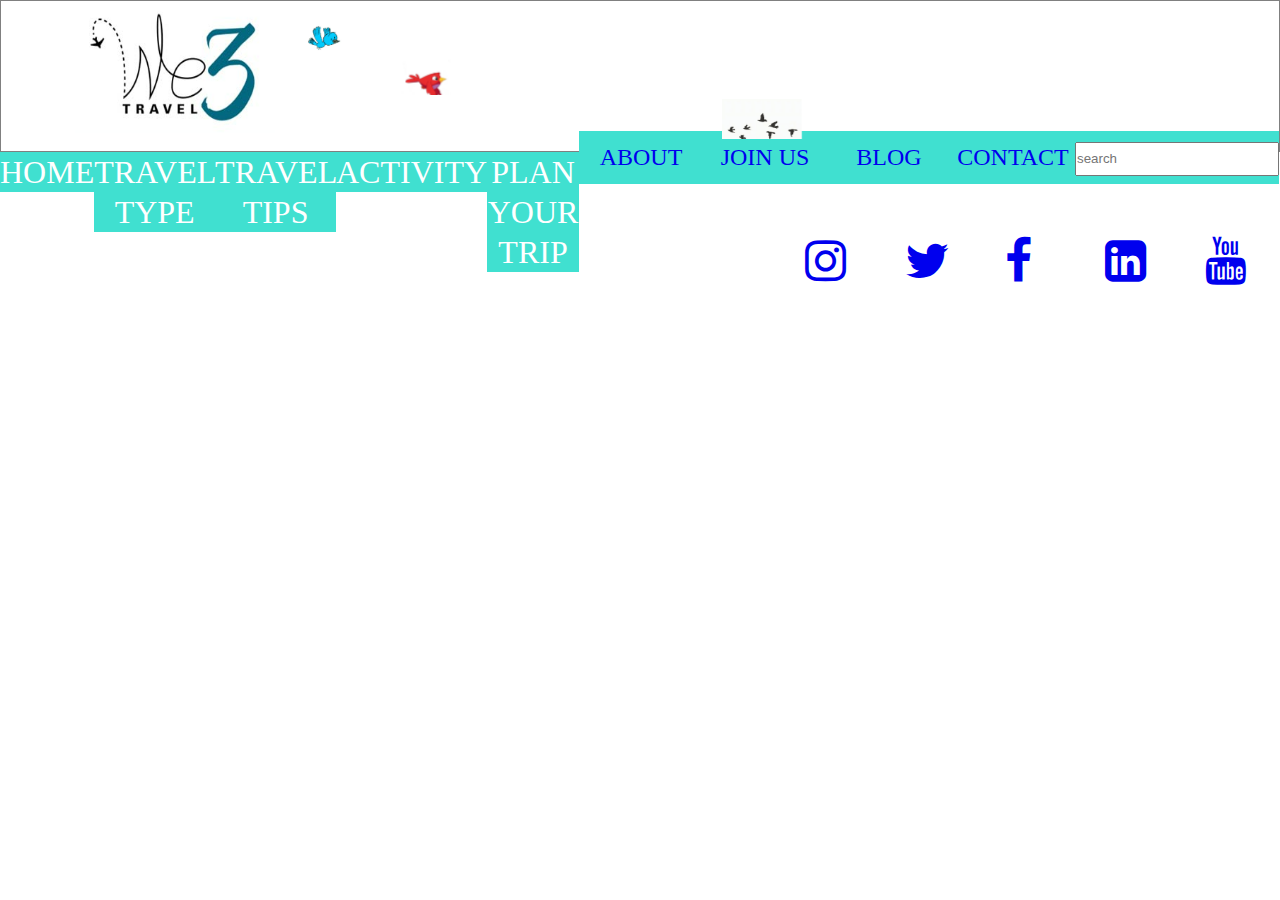
<file: about.html>
<!DOCTYPE html>
<html lang="en">
<head>
    <meta charset="UTF-8">
    <meta http-equiv="X-UA-Compatible" content="IE=edge">
    <meta name="viewport" content="width=device-width, initial-scale=1.0">
    <title>travelling </title>

   <link rel="stylesheet" href="css/style.css">
<style>
     @import url('https://fontawesome.com/icons/landmark?s=solid');
        @import url('https://cdnjs.cloudflare.com/ajax/libs/font-awesome/4.7.0/css/font-awesome.css');

</style>
</head>
<body>

<!-- ---------------------------------header    ----------------------------------------------------------- -->
        <div class="main">
            
            <header>
                <img src="css/logo.png" alt="">

                <div class="bird">
                  
                    <marquee scrollamount="10" behavior="scroll" direction="right" height="40px"><img src="image/bird/bird-blue.gif" width="80px" alt=""></marquee>
                    <marquee scrollamount="20" behavior="scroll" direction="right" height="40px"><img src="image/bird/fling bird.gif" width="50px" alt=""></marquee>
                        <marquee scrollamount="10" behavior="scroll" direction="left" height="40px"><img src="image/bird/birds-flying.gif" width="80px" alt=""></marquee>
                    </div>

                <ul class="about">
                    <li><a href="about.html" target="_blank">ABOUT</a></li>
                    <li><a href="joinus.html "target="_blank">JOIN US</a></li>
                    <li><a href="blog.html" target="_blank">BLOG</a></li>
                    <li><a href="contact.html" target="_blank">CONTACT</a></li>
                    <li><input type="text" name="" placeholder="search" id=""></li>
                </ul>

                <ul class="social">
                    <li><a href="https://www.instagram.com/itssapnachoudhary/?hl=en"><i class="  fa fa-instagram fa-3x"></i></a></li>
                    <li><a href="#"><i class="  fa fa-twitter fa-3x"></i></a></li>
                    <li><a href="#"><i class="  fa fa-facebook fa-3x"></i></a></li>
                    <li><a href="#"><i class="  fa fa-linkedin-square fa-3x"></i></a></li>
                    <li><a href="#"><i class="  fa fa-youtube fa-3x"></i></a></li>
                    
                </ul>

            </header>

            <!-- ----------------------------------navbar----------------------------------------- -->

      <nav>
               

                <ul>
                    <li><a href="index.html">HOME</a></li>
                    <li><a href="traveltype.html">TRAVEL TYPE</a></li>
                    <li><a href="traveltips.html">TRAVEL TIPS</a></li>
                    <li><a href="Activitiy.html">ACTIVITY</a></li>
                    <li><a href="#">PLAN YOUR TRIP</a></li>
                   
                </ul>
            </nav> 


            <!-- -----------------------------slider----------------------------------- -->

           
                

        </div>
</file>
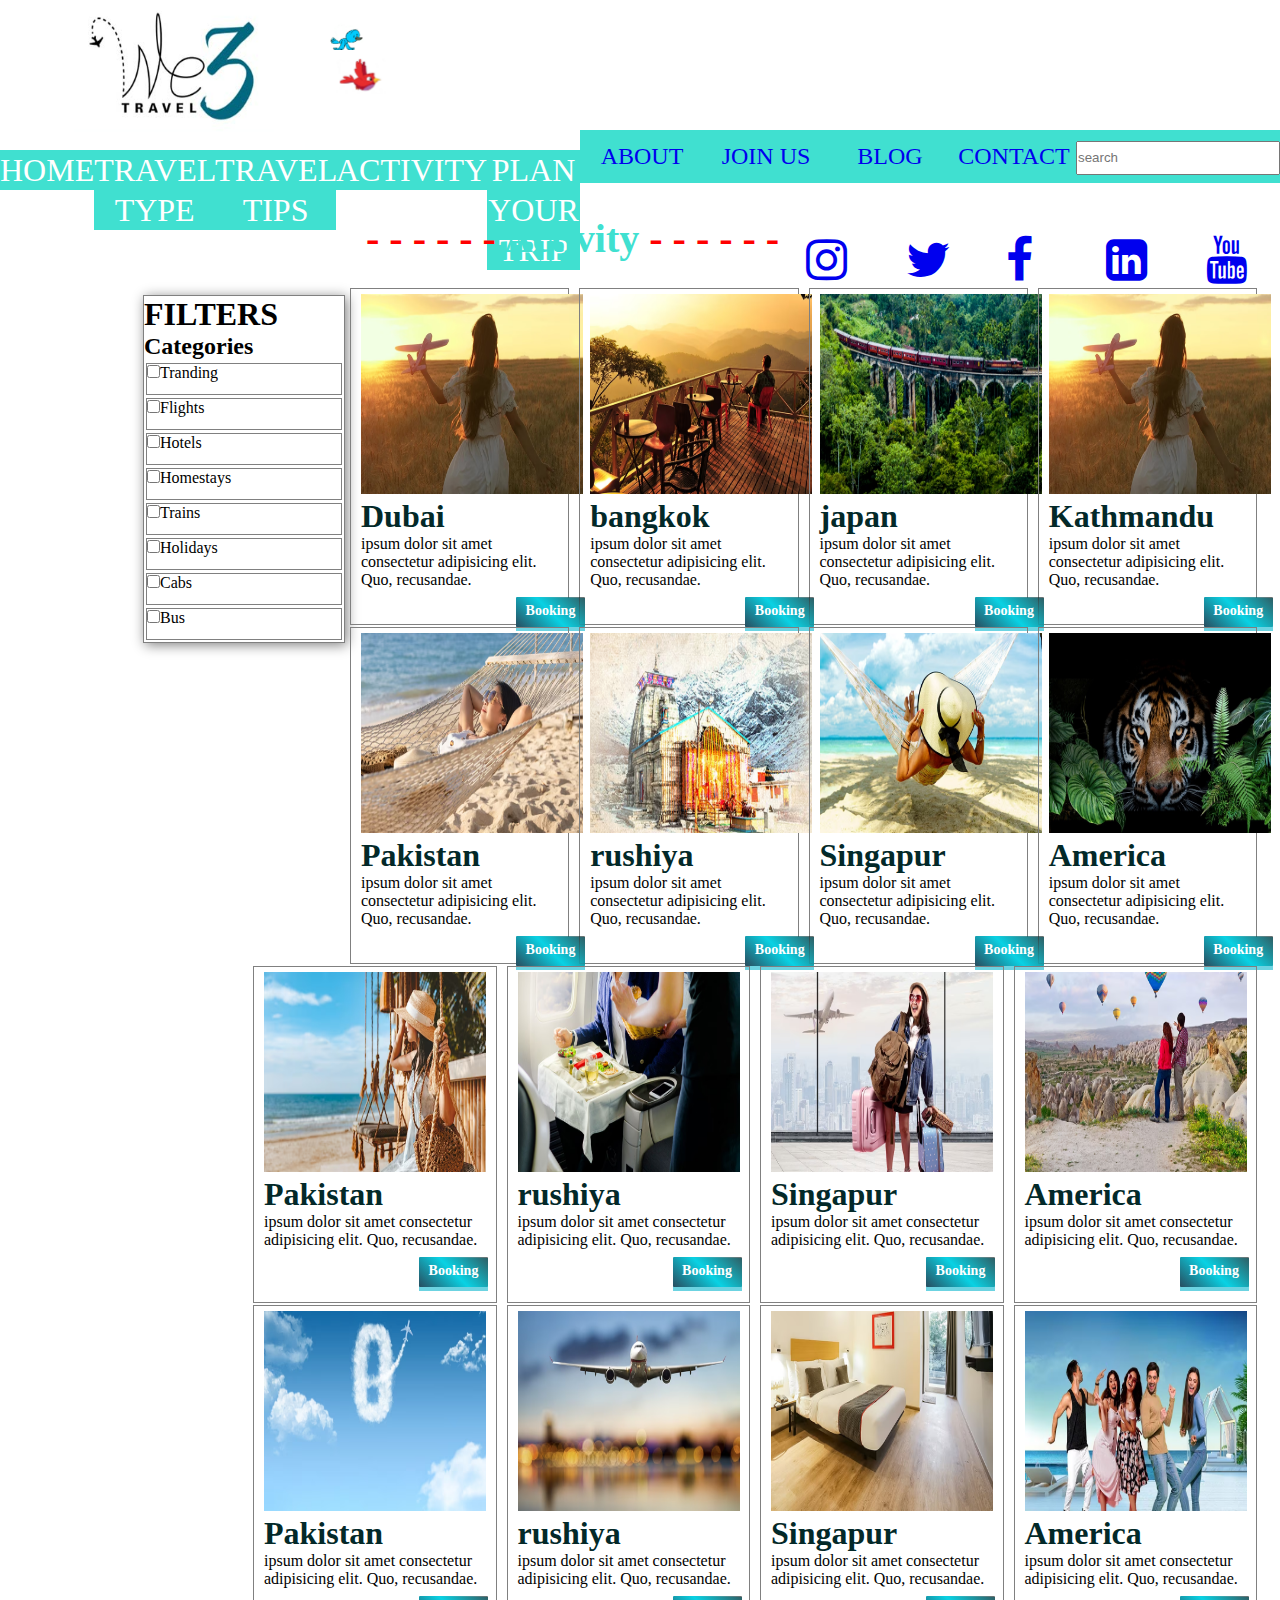
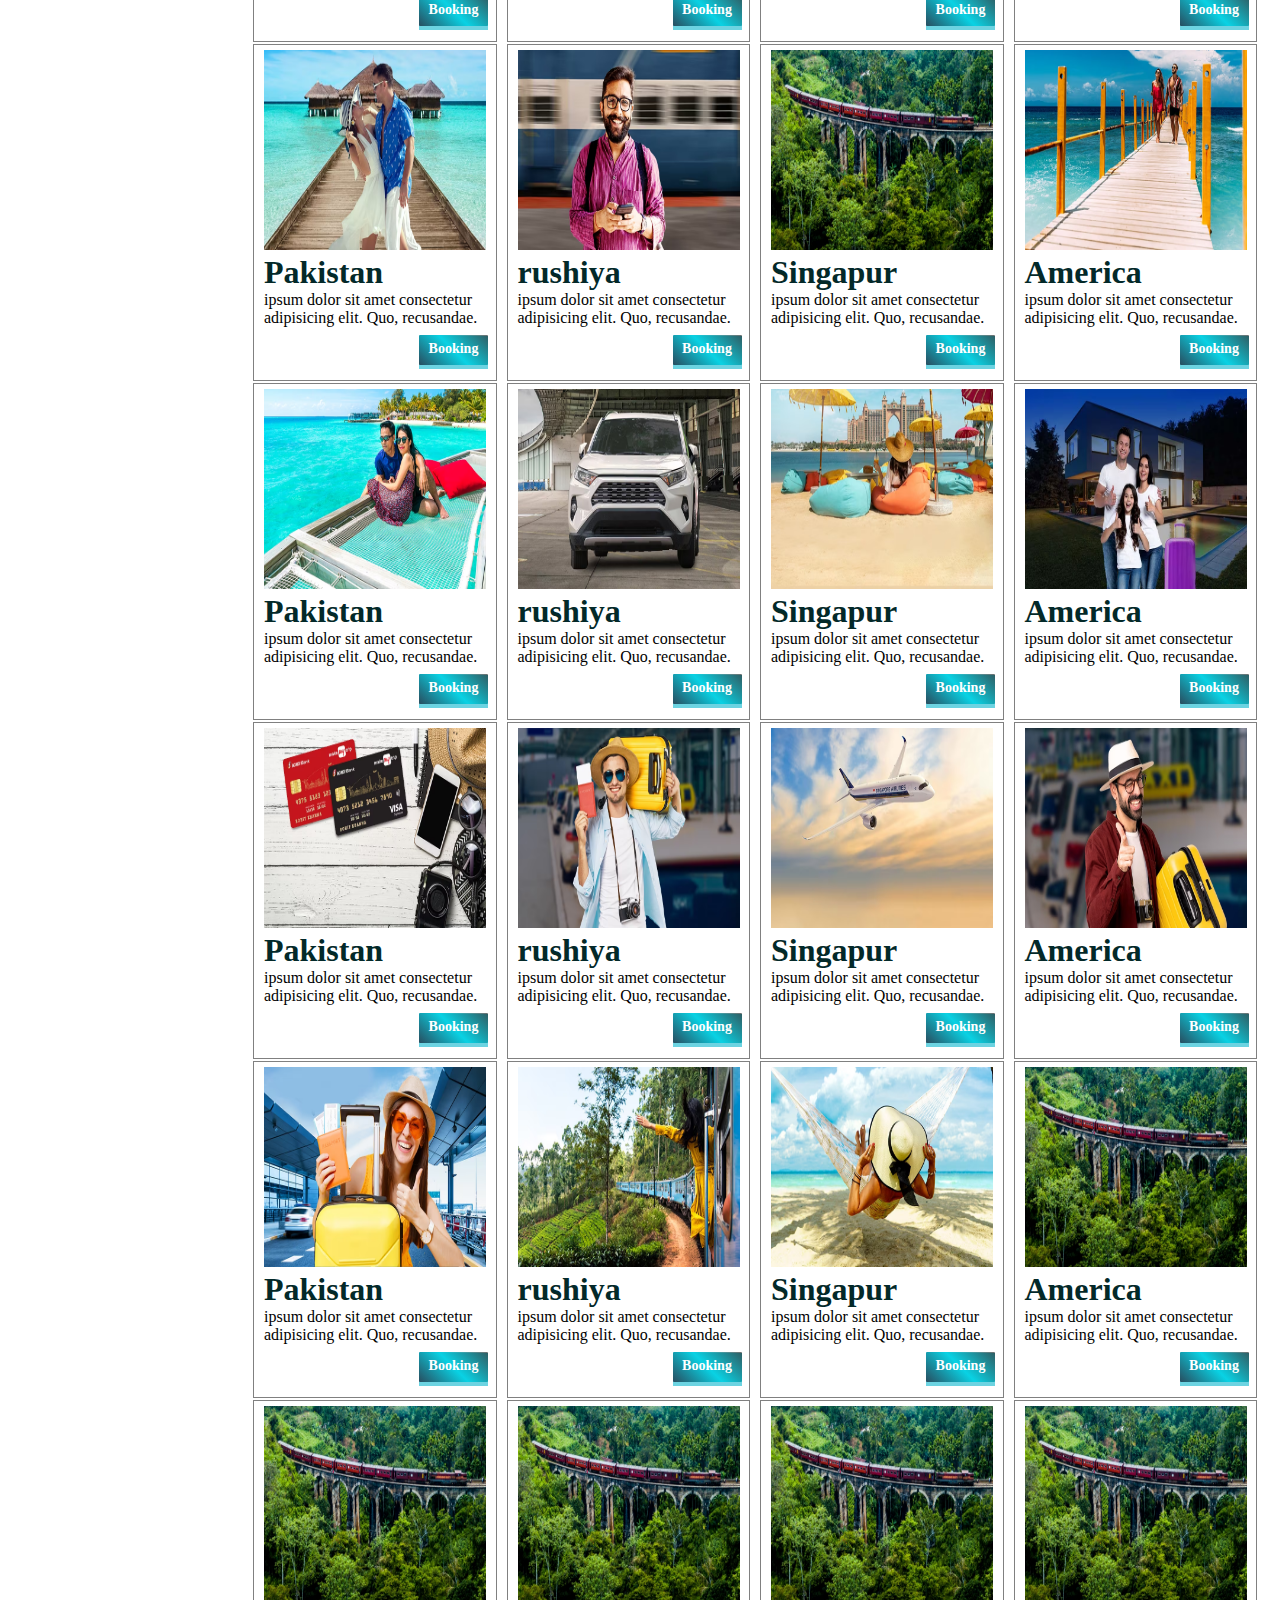
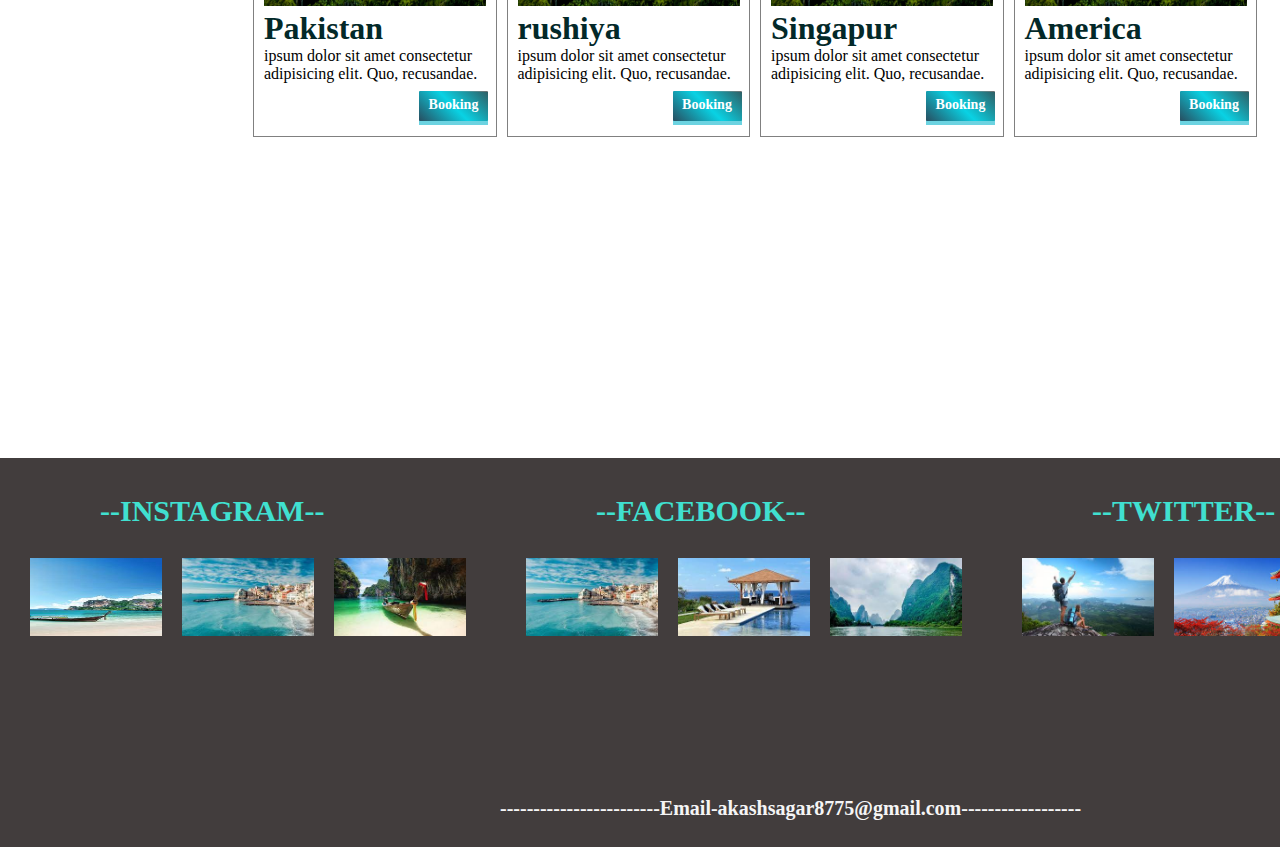
<file: Activitiy.html>
<!DOCTYPE html>
<html lang="en">
<head>
    <meta charset="UTF-8">
    <meta http-equiv="X-UA-Compatible" content="IE=edge">
    <meta name="viewport" content="width=device-width, initial-scale=1.0">
    <title>Activity </title>

   <link rel="stylesheet" href="css/activity.css">
<style>
     @import url('https://fontawesome.com/icons/landmark?s=solid');
        @import url('https://cdnjs.cloudflare.com/ajax/libs/font-awesome/4.7.0/css/font-awesome.css');

</style>
</head>
<body>

<!-- ---------------------------------header    ----------------------------------------------------------- -->
        <div class="main">
            
            <header>
                <img src="css/logo.png" alt="">

                <div class="bird">
                  
                    <marquee scrollamount="10" behavior="scroll" onmouseover="stop()" onmouseout="start()" direction="right" height="40px"><img src="image/bird/bird-blue.gif" width="80px" alt=""></marquee>
                    <marquee onmouseover="stop()" onmouseout="start()" scrollamount="10" behavior="scroll" direction="right" height="40px"><img src="image/bird/fling bird.gif" width="50px" alt=""></marquee>
                       </div>

                <ul class="about">
                    <li><a href="about.html" target="_blank">ABOUT</a></li>
                    <li><a href="joinus.html" target="_blank">JOIN US</a></li>
                    <li><a href="blog.html" target="_blank">BLOG</a></li>
                    <li><a href="contact.html " target="_blank">CONTACT</a></li>
                    <li><input type="text" name="" placeholder="search" id=""></li>
                </ul>

                <ul class="social">
                    <li><a href="https://www.instagram.com/itssapnachoudhary/?hl=en"><i class="  fa fa-instagram fa-3x"></i></a></li>
                    <li><a href="#"><i class="  fa fa-twitter fa-3x"></i></a></li>
                    <li><a href="#"><i class="  fa fa-facebook fa-3x"></i></a></li>
                    <li><a href="#"><i class="  fa fa-linkedin-square fa-3x"></i></a></li>
                    <li><a href="#"><i class="  fa fa-youtube fa-3x"></i></a></li>
                    
                </ul>

            </header>

            <!-- ----------------------------------navbar----------------------------------------- -->

      <nav>
               

                <ul>
                    <li><a href="index.html">HOME</a></li>
                    <li><a href="traveltype.html" target="_blank">TRAVEL TYPE</a></li>
                    <li><a href="traveltips.html" target="_blank">TRAVEL TIPS</a></li>
                    <li><a href="Activitiy.html" target="_blank">ACTIVITY</a></li>
                    <li><a href="#" target="_blank">PLAN YOUR TRIP</a></li>
                   
                </ul>
            </nav> 


  
        </div>


        <!-- -------------------------------filter----------------------- -->


<div class="filter">
    <h1>FILTERS</h1>
    <h2>Categories</h2>
    <ul>
        <li><input type="checkbox" name="" id="">Tranding</li>
        <li><input type="checkbox" name="" id="">Flights</li>
        <li><input type="checkbox" name="" id="">Hotels</li>
        <li><input type="checkbox" name="" id="">Homestays</li>
        <li><input type="checkbox" name="" id="">Trains</li>
        <li><input type="checkbox" name="" id="">Holidays</li>
        <li><input type="checkbox" name="" id="">Cabs</li>
        <li><input type="checkbox" name="" id="">Bus</li>
    </ul>

</div>


<!-- -------------------Activity----------------------- -->

<h1 class="before">Activity </h1>

            <div class="popular">
                <section>
                    <ul>
                        <li><img src="image/activity/1.avif" alt="">
                        
                            <p><h1 style="color:rgb(3, 41, 41); font-family:cursive;">Dubai</h1> ipsum dolor sit amet consectetur adipisicing elit. Quo, recusandae.</p>
                            <button class="cardbtn"><span class="front1"><h1>Booking</h1></span></button>
                        </li>
                        <li><img src="image/activity/2.png" alt="">
                        
                            <p><h1  style="color:rgb(3, 41, 41); font-family:cursive;">bangkok</h1> ipsum dolor sit amet consectetur adipisicing elit. Quo, recusandae.</p>
                            <button class="cardbtn"><span class="front1"><h1>Booking</h1></span></button>
                        </li>
                        <li><img src="image/activity/3rd.png" alt="">
                        
                            <p><h1 style="color:rgb(3, 41, 41); font-family:cursive;">japan</h1> ipsum dolor sit amet consectetur adipisicing elit. Quo, recusandae.</p>
                            <button class="cardbtn"><span class="front1"><h1>Booking</h1></span></button>
                        </li>
                        <li><img src="image/activity/1.avif" alt="">                        
                            <p><h1 style="color:rgb(3, 41, 41); font-family:cursive;">Kathmandu</h1> ipsum dolor sit amet consectetur adipisicing elit. Quo, recusandae.</p>
                            <button class="cardbtn"><span class="front1"><h1>Booking</h1></span></button>
                        </li>
                    
                    </ul>
                </section>
                <section>
                    <ul>
                        <li><img src="image/activity/4th.png" alt="">                        
                            <p><h1 style="color:rgb(3, 41, 41); font-family:cursive;">Pakistan</h1> ipsum dolor sit amet consectetur adipisicing elit. Quo, recusandae.</p>
                            <button class="cardbtn"><span class="front1"><h1>Booking</h1></span></button>
                        </li>
                        <li><img src="image/activity/5th.png" alt="">                        
                            <p><h1 style="color:rgb(3, 41, 41); font-family:cursive;">rushiya</h1> ipsum dolor sit amet consectetur adipisicing elit. Quo, recusandae.</p>
                            <button class="cardbtn"><span class="front1"><h1>Booking</h1></span></button>
                        </li>
                        <li><img src="image/activity/6th.png" alt="">                        
                            <p><h1 style="color:rgb(3, 41, 41); font-family:cursive;">Singapur</h1> ipsum dolor sit amet consectetur adipisicing elit. Quo, recusandae.</p>
                            <button class="cardbtn"><span class="front1"><h1>Booking</h1></span></button>
                        </li>
                        <li><img src="image/activity/7th.png" alt="">                        
                            <p><h1 style="color:rgb(3, 41, 41); font-family:cursive;">America</h1> ipsum dolor sit amet consectetur adipisicing elit. Quo, recusandae.</p>
                            <button class="cardbtn"><span class="front1"><h1>Booking</h1></span></button>
                        </li>
                    </ul>
                </section>
                <section>
                    <ul>
                        <li><img src="image/activity/8th.png" alt="">                        
                            <p><h1 style="color:rgb(3, 41, 41); font-family:cursive;">Pakistan</h1> ipsum dolor sit amet consectetur adipisicing elit. Quo, recusandae.</p>
                            <button class="cardbtn"><span class="front1"><h1>Booking</h1></span></button>
                        </li>
                        <li><img src="image/activity/9th.png" alt="">                        
                            <p><h1 style="color:rgb(3, 41, 41); font-family:cursive;">rushiya</h1> ipsum dolor sit amet consectetur adipisicing elit. Quo, recusandae.</p>
                            <button class="cardbtn"><span class="front1"><h1>Booking</h1></span></button>
                        </li>
                        <li><img src="image/activity/10.png" alt="">                        
                            <p><h1 style="color:rgb(3, 41, 41); font-family:cursive;">Singapur</h1> ipsum dolor sit amet consectetur adipisicing elit. Quo, recusandae.</p>
                            <button class="cardbtn"><span class="front1"><h1>Booking</h1></span></button>
                        </li>
                        <li><img src="image/activity/11.png" alt="">                        
                            <p><h1 style="color:rgb(3, 41, 41); font-family:cursive;">America</h1> ipsum dolor sit amet consectetur adipisicing elit. Quo, recusandae.</p>
                            <button class="cardbtn"><span class="front1"><h1>Booking</h1></span></button>
                        </li>
                    </ul>
                </section>
                <section>
                    <ul>
                        <li><img src="image/activity/12.png" alt="">                        
                            <p><h1 style="color:rgb(3, 41, 41); font-family:cursive;">Pakistan</h1> ipsum dolor sit amet consectetur adipisicing elit. Quo, recusandae.</p>
                            <button class="cardbtn"><span class="front1"><h1>Booking</h1></span></button>
                        </li>
                        <li><img src="image/activity/13.png" alt="">
                        
                            <p><h1 style="color:rgb(3, 41, 41); font-family:cursive;">rushiya</h1> ipsum dolor sit amet consectetur adipisicing elit. Quo, recusandae.</p>
                            <button class="cardbtn"><span class="front1"><h1>Booking</h1></span></button>
                        </li>
                        <li><img src="image/activity/14.png" alt="">
                        
                            <p><h1 style="color:rgb(3, 41, 41); font-family:cursive;">Singapur</h1> ipsum dolor sit amet consectetur adipisicing elit. Quo, recusandae.</p>
                            <button class="cardbtn"><span class="front1"><h1>Booking</h1></span></button>
                        </li>
                        <li><img src="image/activity/15.png" alt="">
                        
                            <p><h1 style="color:rgb(3, 41, 41); font-family:cursive;">America</h1> ipsum dolor sit amet consectetur adipisicing elit. Quo, recusandae.</p>
                            <button class="cardbtn"><span class="front1"><h1>Booking</h1></span></button>
                        </li>
                    </ul>
                </section>
                <section>
                    <ul>
                     
                            <li><img src="image/activity/16.png" alt="">
                        
                            <p><h1 style="color:rgb(3, 41, 41); font-family:cursive;">Pakistan</h1> ipsum dolor sit amet consectetur adipisicing elit. Quo, recusandae.</p>
                            <button class="cardbtn"><span class="front1"><h1>Booking</h1></span></button>
                        </li>
                        <li><img src="image/activity/17.png" alt="">
                        
                            <p><h1 style="color:rgb(3, 41, 41); font-family:cursive;">rushiya</h1> ipsum dolor sit amet consectetur adipisicing elit. Quo, recusandae.</p>
                            <button class="cardbtn"><span class="front1"><h1>Booking</h1></span></button>
                        </li>
                        <li><img src="image/activity/3rd.png" alt="">
                        
                            <p><h1 style="color:rgb(3, 41, 41); font-family:cursive;">Singapur</h1> ipsum dolor sit amet consectetur adipisicing elit. Quo, recusandae.</p>
                            <button class="cardbtn"><span class="front1"><h1>Booking</h1></span></button>
                        </li>
                        <li><img src="image/activity/19.png" alt="">
                        
                            <p><h1 style="color:rgb(3, 41, 41); font-family:cursive;">America</h1> ipsum dolor sit amet consectetur adipisicing elit. Quo, recusandae.</p>
                            <button class="cardbtn"><span class="front1"><h1>Booking</h1></span></button>
                        </li>
                    </ul>
                </section>
                <section>
                    <ul>
                        <li><img src="image/activity/20.png" alt="">
                        
                            <p><h1 style="color:rgb(3, 41, 41); font-family:cursive;">Pakistan</h1> ipsum dolor sit amet consectetur adipisicing elit. Quo, recusandae.</p>
                            <button class="cardbtn"><span class="front1"><h1>Booking</h1></span></button>
                        </li>
                        <li><img src="image/activity/21.png" alt="">
                        
                            <p><h1 style="color:rgb(3, 41, 41); font-family:cursive;">rushiya</h1> ipsum dolor sit amet consectetur adipisicing elit. Quo, recusandae.</p>
                            <button class="cardbtn"><span class="front1"><h1>Booking</h1></span></button>
                        </li>
                        <li><img src="image/activity/222.png" alt="">
                        
                            <p><h1 style="color:rgb(3, 41, 41); font-family:cursive;">Singapur</h1> ipsum dolor sit amet consectetur adipisicing elit. Quo, recusandae.</p>
                            <button class="cardbtn"><span class="front1"><h1>Booking</h1></span></button>
                        </li>
                        <li><img src="image/activity/23.png" alt="">
                        
                            <p><h1 style="color:rgb(3, 41, 41); font-family:cursive;">America</h1> ipsum dolor sit amet consectetur adipisicing elit. Quo, recusandae.</p>
                            <button class="cardbtn"><span class="front1"><h1>Booking</h1></span></button>
                        </li>
                    </ul>
                </section>
                <section>
                    <ul>
                        <li><img src="image/activity/24.png" alt="">
                        
                            <p><h1 style="color:rgb(3, 41, 41); font-family:cursive;">Pakistan</h1> ipsum dolor sit amet consectetur adipisicing elit. Quo, recusandae.</p>
                            <button class="cardbtn"><span class="front1"><h1>Booking</h1></span></button>
                        </li>
                        <li><img src="image/activity/26.png" alt="">
                        
                            <p><h1 style="color:rgb(3, 41, 41); font-family:cursive;">rushiya</h1> ipsum dolor sit amet consectetur adipisicing elit. Quo, recusandae.</p>
                            <button class="cardbtn"><span class="front1"><h1>Booking</h1></span></button>
                        </li>
                        <li><img src="image/activity/27.png" alt="">
                        
                            <p><h1 style="color:rgb(3, 41, 41); font-family:cursive;">Singapur</h1> ipsum dolor sit amet consectetur adipisicing elit. Quo, recusandae.</p>
                            <button class="cardbtn"><span class="front1"><h1>Booking</h1></span></button>
                        </li>
                        <li><img src="image/activity/28.png" alt="">
                        
                            <p><h1 style="color:rgb(3, 41, 41); font-family:cursive;">America</h1> ipsum dolor sit amet consectetur adipisicing elit. Quo, recusandae.</p>
                            <button class="cardbtn"><span class="front1"><h1>Booking</h1></span></button>
                        </li>
                    </ul>
                </section>
                <section>
                    <ul>
                        <li><img src="image/activity/29.png" alt="">
                        
                            <p><h1 style="color:rgb(3, 41, 41); font-family:cursive;">Pakistan</h1> ipsum dolor sit amet consectetur adipisicing elit. Quo, recusandae.</p>
                            <button class="cardbtn"><span class="front1"><h1>Booking</h1></span></button>
                        </li>
                        <li><img src="image/activity/30.png" alt="">
                        
                            <p><h1 style="color:rgb(3, 41, 41); font-family:cursive;">rushiya</h1> ipsum dolor sit amet consectetur adipisicing elit. Quo, recusandae.</p>
                            <button class="cardbtn"><span class="front1"><h1>Booking</h1></span></button>
                        </li>
                        <li><img src="image/activity/6th.png" alt="">
                        
                            <p><h1 style="color:rgb(3, 41, 41); font-family:cursive;">Singapur</h1> ipsum dolor sit amet consectetur adipisicing elit. Quo, recusandae.</p>
                            <button class="cardbtn"><span class="front1"><h1>Booking</h1></span></button>
                        </li>
                        <li><img src="image/activity/3rd.png" alt="">
                        
                            <p><h1 style="color:rgb(3, 41, 41); font-family:cursive;">America</h1> ipsum dolor sit amet consectetur adipisicing elit. Quo, recusandae.</p>
                            <button class="cardbtn"><span class="front1"><h1>Booking</h1></span></button>
                        </li>
                    </ul>
                </section>
                <section>
                    <ul>
                        <li><img src="image/activity/3rd.png" alt="">
                        
                            <p><h1 style="color:rgb(3, 41, 41); font-family:cursive;">Pakistan</h1> ipsum dolor sit amet consectetur adipisicing elit. Quo, recusandae.</p>
                            <button class="cardbtn"><span class="front1"><h1>Booking</h1></span></button>
                        </li>
                        <li><img src="image/activity/3rd.png" alt="">
                        
                            <p><h1 style="color:rgb(3, 41, 41); font-family:cursive;">rushiya</h1> ipsum dolor sit amet consectetur adipisicing elit. Quo, recusandae.</p>
                            <button class="cardbtn"><span class="front1"><h1>Booking</h1></span></button>
                        </li>
                        <li><img src="image/activity/3rd.png" alt="">
                        
                            <p><h1 style="color:rgb(3, 41, 41); font-family:cursive;">Singapur</h1> ipsum dolor sit amet consectetur adipisicing elit. Quo, recusandae.</p>
                            <button class="cardbtn"><span class="front1"><h1>Booking</h1></span></button>
                        </li>
                        <li><img src="image/activity/3rd.png" alt="">
                        
                            <p><h1 style="color:rgb(3, 41, 41); font-family:cursive;">America</h1> ipsum dolor sit amet consectetur adipisicing elit. Quo, recusandae.</p>
                            <button class="cardbtn"><span class="front1"><h1>Booking</h1></span></button>
                        </li>
                    </ul>
                </section>
            </div>

<!-- ------------------footer------------------------------- -->

<div class="footer">


    <div>
        <h1>--INSTAGRAM--</h1>
        <section>
            <ul>
                <li><a href="#"><img src="image/footer/download (1).jpg" alt=""></a></li>
                <li><a href="#"><img src="image/footer/download (2).jpg" alt=""></a></li>
                <li><a href="#"><img src="image/footer/download (3).jpg" alt=""></a></li>
            </ul>
        </section>
   
    </div>


    <div>
        <h1>--FACEBOOK--</h1>

        <section>
            <ul>
                <li><a href="#"><img src="image/footer/download (7).jpg" alt=""></a></li>
                <li><a href="#"><img src="image/footer/download (8).jpg" alt=""></a></li>
                <li><a href="#"><img src="image/footer/download (9).jpg" alt=""></a></li>
            </ul>
        </section>
     
    </div>
    <div>
        <h1>--TWITTER--</h1>

        <section>
            <ul>
                <li><a href="#"><img src="image/footer/images (2).jpg" alt=""></a></li>
                <li><a href="#"><img src="image/footer/images (3).jpg" alt=""></a></li>
                <li><a href="#"><img src="image/footer/images (4).jpg" alt=""></a></li>
            </ul>
        </section>
    
    </div>



</div>

<div class="footeremail">
    
    <h1>------------------------Email-akashsagar8775@gmail.com------------------</h1>
</div>
</file>
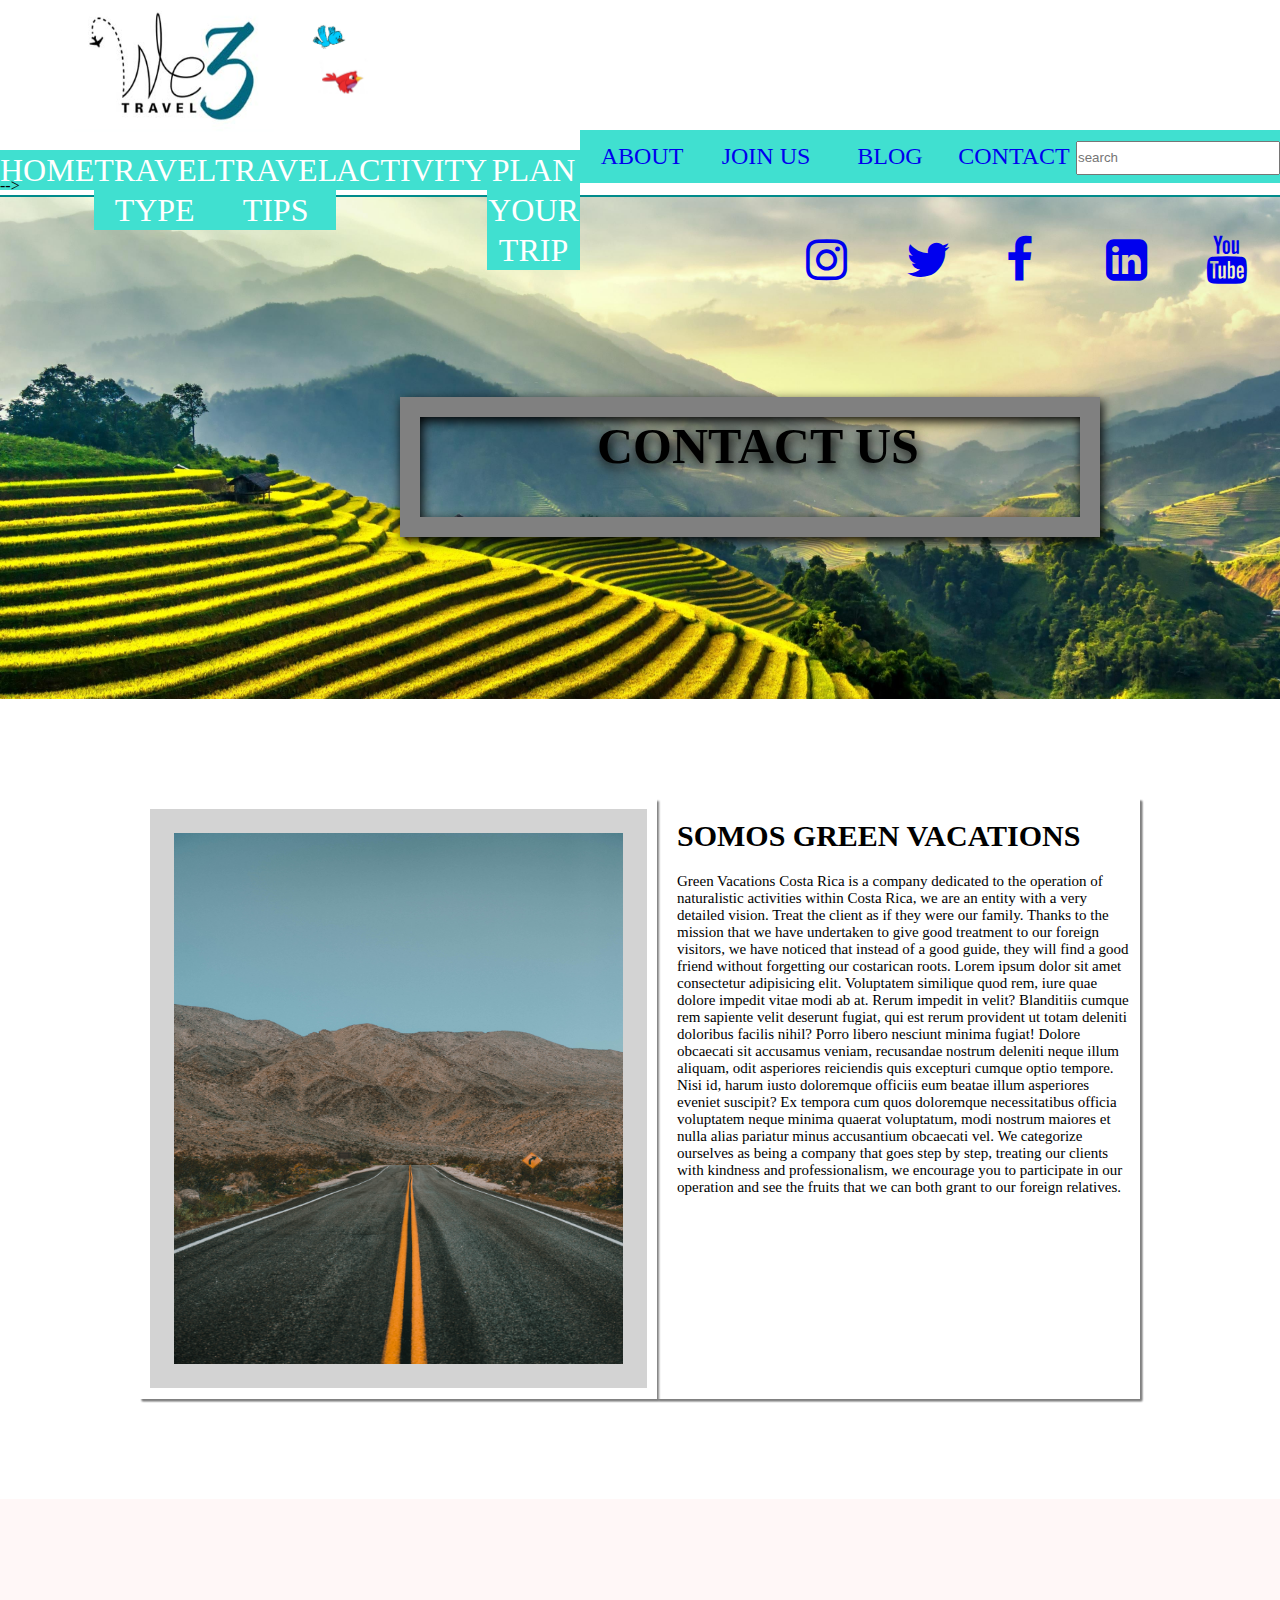
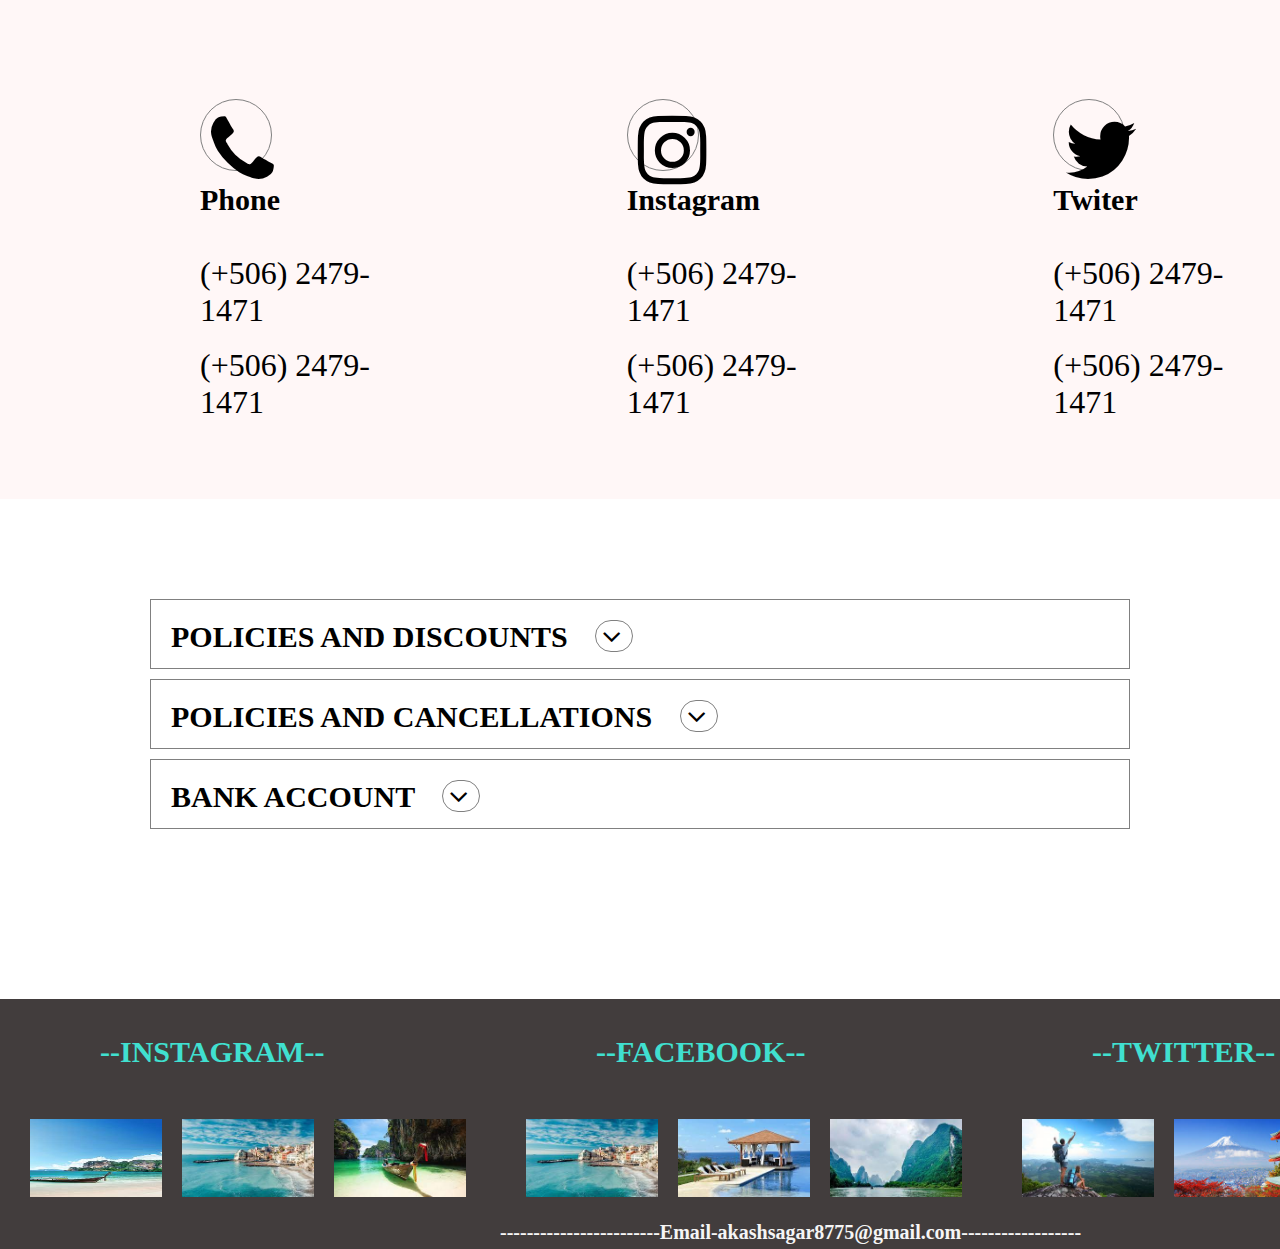
<file: contact.html>
<!DOCTYPE html>
<html lang="en">
<head>
    <meta charset="UTF-8">
    <meta http-equiv="X-UA-Compatible" content="IE=edge">
    <meta name="viewport" content="width=device-width, initial-scale=1.0">
    <title>travelling </title>

   <!-- <link rel="stylesheet" href="css/style.css"> -->
<style>
    @import url(css/CONTACT.CSS);
     @import url('https://fontawesome.com/icons/landmark?s=solid');
        @import url('https://cdnjs.cloudflare.com/ajax/libs/font-awesome/4.7.0/css/font-awesome.css');

</style>
</head>
<body>

<!-- ---------------------------------header    ----------------------------------------------------------- -->
        <div class="main">
            
            <header>
                <img src="css/logo.png" alt="">

                <div class="bird">
                  
                    <marquee scrollamount="10" behavior="scroll" onmouseover="stop()" onmouseout="start()" direction="right" height="40px"><img src="image/bird/bird-blue.gif" width="80px" alt=""></marquee>
                    <marquee onmouseover="stop()" onmouseout="start()" scrollamount="10" behavior="scroll" direction="right" height="40px"><img src="image/bird/fling bird.gif" width="50px" alt=""></marquee>
                        <!-- <marquee scrollamount="10" behavior="scroll" direction="left" height="40px"><img src="image/bird/birds-flying.gif" width="80px" alt=""></marquee> -->
                    </div>

                
                    <ul class="about">
                        <li><a href="about.html" target="_blank">ABOUT</a></li>
                        <li><a href="joinus.html" target="_blank">JOIN US</a></li>
                        <li><a href="blog.html" target="_blank">BLOG</a></li>
                        <li><a href="contact.html " target="_blank">CONTACT</a></li>
                        <li><input type="text" name="" placeholder="search" id=""></li>
                    </ul>

                <ul class="social">
                    <li><a href="https://www.instagram.com/itssapnachoudhary/?hl=en"><i class="  fa fa-instagram fa-3x"></i></a></li>
                    <li><a href="#"><i class="  fa fa-twitter fa-3x"></i></a></li>
                    <li><a href="#"><i class="  fa fa-facebook fa-3x"></i></a></li>
                    <li><a href="#"><i class="  fa fa-linkedin-square fa-3x"></i></a></li>
                    <li><a href="#"><i class="  fa fa-youtube fa-3x"></i></a></li>
                    
                </ul>

            </header>

            <!-- ----------------------------------navbar----------------------------------------- -->

         <nav>
               

                 <ul>
                    <li><a href="index.html">HOME</a></li>
                    <li><a href="traveltype.html" target="_blank">TRAVEL TYPE</a></li>
                    <li><a href="traveltips.html" target="_blank">TRAVEL TIPS</a></li>
                    <li><a href="Activitiy.html" target="_blank">ACTIVITY</a></li>
                    <li><a href="#">PLAN YOUR TRIP</a></li>
                   
                </ul>
            </nav> 


            <!-- ---------------------------backgorund---------------------- -->



            
             <!-- =-------------------background---------------------------- --> -->




             <div class="background">

                
                <h1>CONTACT US</h1>



            </div>


            <!-- ---------------------MID DIV------------ -->

                <div class="middiv">


                    <section><img src="image/contact/pexels-mario-cuadros-2373495.jpg" alt=""></section>
                    <section>
                        <h1>SOMOS GREEN VACATIONS</h1>
                        <p>Green Vacations Costa Rica is a company dedicated to the operation of naturalistic activities within Costa Rica, we are an entity with a very detailed vision. Treat the client as if they were our family. Thanks to the mission that we have undertaken to give good treatment to our foreign visitors, we have noticed that instead of a good guide, they will find a good friend without forgetting our costarican roots.
                            Lorem ipsum dolor sit amet consectetur adipisicing elit. Voluptatem similique quod rem, iure quae dolore impedit vitae modi ab at. Rerum impedit in velit? Blanditiis cumque rem sapiente velit deserunt fugiat, qui est rerum provident ut totam deleniti doloribus facilis nihil? Porro libero nesciunt minima fugiat! Dolore obcaecati sit accusamus veniam, recusandae nostrum deleniti neque illum aliquam, odit asperiores reiciendis quis excepturi cumque optio tempore. Nisi id, harum iusto doloremque officiis eum beatae illum asperiores eveniet suscipit? Ex tempora cum quos doloremque necessitatibus officia voluptatem neque minima quaerat voluptatum, modi nostrum maiores et nulla alias pariatur minus accusantium obcaecati vel.

                            We categorize ourselves as being a company that goes step by step, treating our clients with kindness and professionalism, we encourage you to participate in our operation and see the fruits that we can both grant to our foreign relatives.</p>

                    </section>
                </div>


            
                <!-- -----------------------------contact us--------------------- -->



                <div class="contact">

                    <section>
                        <i class="fa myicon  fa-phone fa-5x" aria-hidden="true"></i>
                        <br>
                        <h1>Phone</h1>
                        <br>
                        <p>  (+506) 2479-1471</p>       
                 <br>
                 <p>  (+506) 2479-1471</p>       
                </section>
                    <section>
                        <i class="fa myicon fa-instagram fa-5x" aria-hidden="true"></i>
                        <br>
                        <h1>Instagram</h1>
                        <br>
                        <p>  (+506) 2479-1471</p>       
                        <br>
                        <p>  (+506) 2479-1471</p>       
                    </section>
                    <section>
                        <i class="fa myicon  fa-twitter fa-5x" aria-hidden="true"></i>
                        <br>
                        <h1>Twiter</h1>
                        <br>
                        <p>  (+506) 2479-1471</p>       
                        <br>
                        <p>  (+506) 2479-1471</p>       
                    </section>
                   

                </div>




                <!-- -----------------------POLICI AND DISCOUNT---------------------------- -->



                <div class="polices">
                    <section>
                        <h1>POLICIES AND DISCOUNTS 
                            <i id=" angledown"class=" angledown
                             fa fa-angle-down fa-1x" aria-hidden="true"></i>
                            </h1>
                        <ul>
                            <li>Children from 5 to 10 years old (Inclusive) have a 25% discount.</li>
                            <li>Children under 5 years old are courtesy of the company.
                            </li>
                            <li>Groups larger than 12 people, please coordinate with our reservation staff for better negotiation.</li>
                        </ul>
                    
                    </section>
                    <section>
                        <h1>POLICIES AND CANCELLATIONS
                            <i id=" angledown"class=" angledown
                            fa fa-angle-down fa-1x" aria-hidden="true"></i>
                        </h1>
                        <ul>
                            <li>Any activity canceled with a minimum of 24 hours in advance will not be penalized and 100% of the total value will be refunded.</li>
                            <li>In case the transport or guide is waiting at the reception, the activity will have to be penalized by 100% of its respective value.
                            </li>
                        </ul>
                    </section>
                    <section>
                        <h1>BANK ACCOUNT
                            <i id=" angledown"class=" angledown
                            fa fa-angle-down fa-1x" aria-hidden="true"></i>
                        </h1>
                  <ul>
                    <li>Banco Nacional de Costa Rica
                    </li>
                    <li>Dolars 200-02-057-003180-0
                    </li>
                  
                  </ul>
                    </section>
                  
                </div>



                        
<!-- ------------------footer------------------------------- -->

<div class="footer">


    <div>
        <h1>--INSTAGRAM--</h1>
        <section>
            <ul>
                <li><a href="#"><img src="image/footer/download (1).jpg" alt=""></a></li>
                <li><a href="#"><img src="image/footer/download (2).jpg" alt=""></a></li>
                <li><a href="#"><img src="image/footer/download (3).jpg" alt=""></a></li>
            </ul>
        </section>
   
    </div>


    <div>
        <h1>--FACEBOOK--</h1>

        <section>
            <ul>
                <li><a href="#"><img src="image/footer/download (7).jpg" alt=""></a></li>
                <li><a href="#"><img src="image/footer/download (8).jpg" alt=""></a></li>
                <li><a href="#"><img src="image/footer/download (9).jpg" alt=""></a></li>
            </ul>
        </section>
     
    </div>
    <div>
        <h1>--TWITTER--</h1>

        <section>
            <ul>
                <li><a href="#"><img src="image/footer/images (2).jpg" alt=""></a></li>
                <li><a href="#"><img src="image/footer/images (3).jpg" alt=""></a></li>
                <li><a href="#"><img src="image/footer/images (4).jpg" alt=""></a></li>
            </ul>
        </section>
    
    </div>



</div>

<div class="footeremail">
    
    <h1>------------------------Email-akashsagar8775@gmail.com------------------</h1>
</div>
</file>
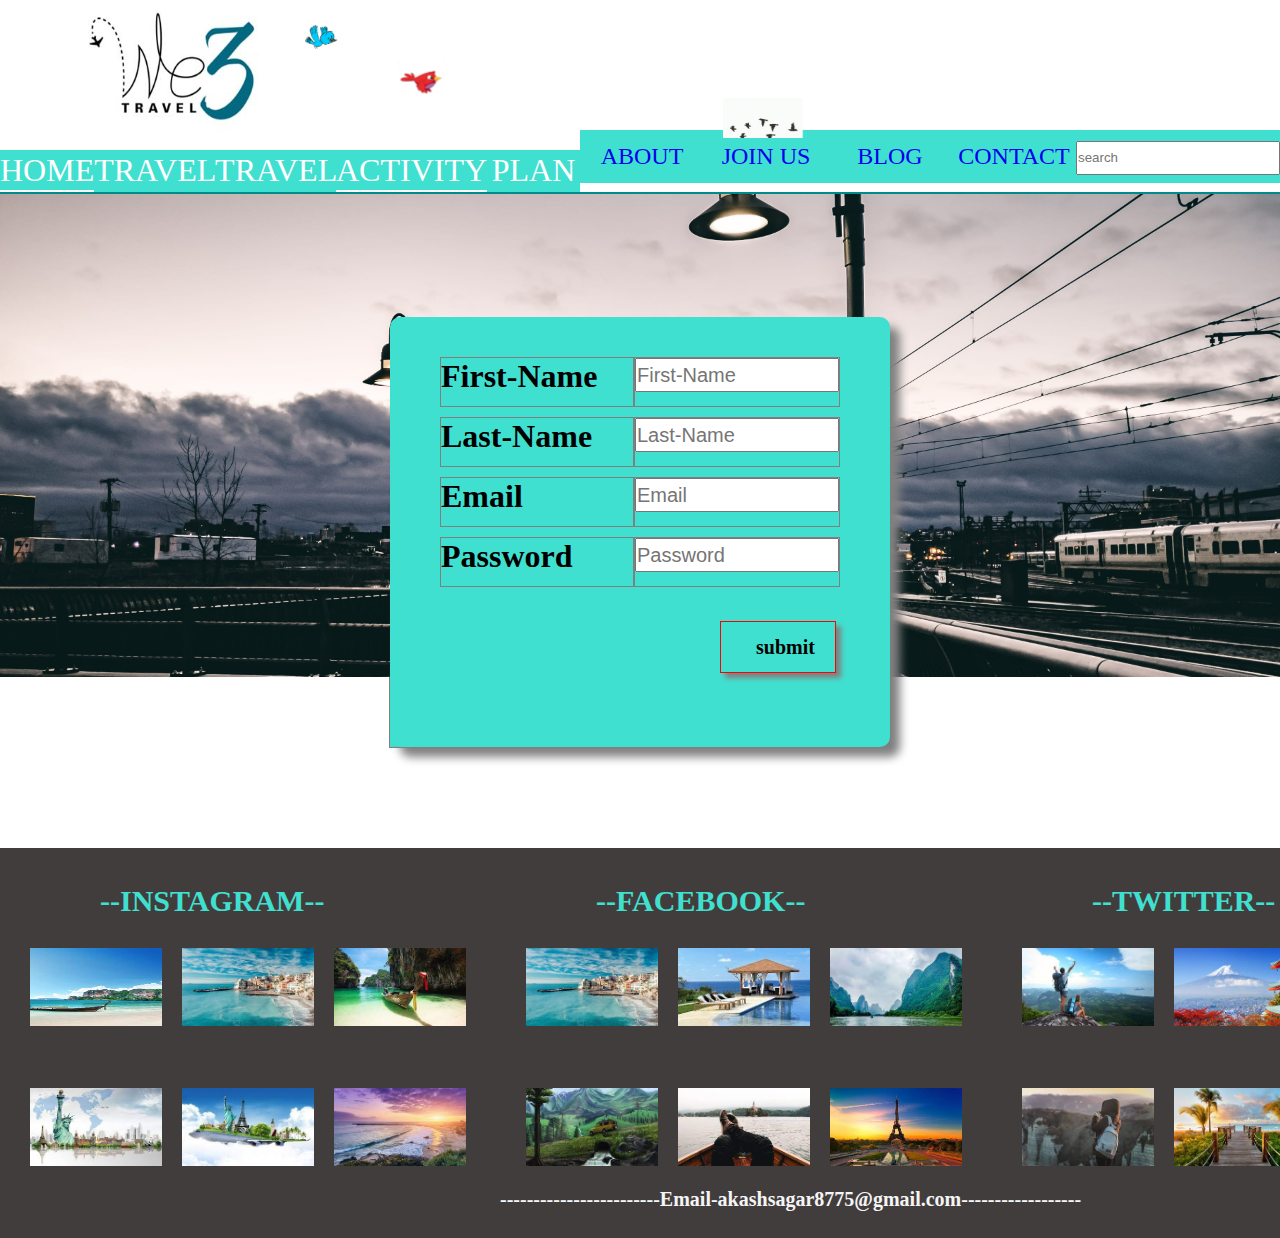
<file: joinus.html>
<!DOCTYPE html>
<html lang="en">
<head>
    <meta charset="UTF-8">
    <meta http-equiv="X-UA-Compatible" content="IE=edge">
    <meta name="viewport" content="width=device-width, initial-scale=1.0">
    <title>travelling </title>

   <!-- <link rel="stylesheet" href="css/style.css"> -->
<style>
    @import url(css/joinus.css);
     @import url('https://fontawesome.com/icons/landmark?s=solid');
        @import url('https://cdnjs.cloudflare.com/ajax/libs/font-awesome/4.7.0/css/font-awesome.css');

</style>
</head>
<body>

<!-- ---------------------------------header    ----------------------------------------------------------- -->
        <div class="main">
            
            <header>
                <img src="css/logo.png" alt="">

                <div class="bird">
                  
                    <marquee scrollamount="10" behavior="scroll" direction="right" height="40px"><img src="image/bird/bird-blue.gif" width="80px" alt=""></marquee>
                    <marquee scrollamount="20" behavior="scroll" direction="right" height="40px"><img src="image/bird/fling bird.gif" width="50px" alt=""></marquee>
                        <marquee scrollamount="10" behavior="scroll" direction="left" height="40px"><img src="image/bird/birds-flying.gif" width="80px" alt=""></marquee>
                    </div>

                <ul class="about">
                    <li><a href="about.html" target="_blank">ABOUT</a></li>
                    <li><a href="joinus.html" target="_blank">JOIN US</a></li>
                    <li><a href="blog.html" target="_blank">BLOG</a></li>
                    <li><a href="contact.html " target="_blank">CONTACT</a></li>
                    <li><input type="text" name="" placeholder="search" id=""></li>
                </ul>

                <ul class="social">
                    <li><a href="https://www.instagram.com/itssapnachoudhary/?hl=en"><i class="  fa fa-instagram fa-3x"></i></a></li>
                    <li><a href="#"><i class="  fa fa-twitter fa-3x"></i></a></li>
                    <li><a href="#"><i class="  fa fa-facebook fa-3x"></i></a></li>
                    <li><a href="#"><i class="  fa fa-linkedin-square fa-3x"></i></a></li>
                    <li><a href="#"><i class="  fa fa-youtube fa-3x"></i></a></li>
                    
                </ul>

            </header>

            <!-- ----------------------------------navbar----------------------------------------- -->

             <nav>
               

                <ul>
                    <li><a href="index.html">HOME</a></li>
                    <li><a href="traveltype.html" target="_blank">TRAVEL TYPE</a></li>
                    <li><a href="traveltips.html" target="_blank">TRAVEL TIPS</a></li>
                    <li><a href="Activitiy.html" target="_blank">ACTIVITY</a></li>
                    <li><a href="#">PLAN YOUR TRIP</a></li>
                   
                </ul>
            </nav> 


            
            
            
            
        </div>
        <!-- -----------------------------background----------------------------------- -->


        <div class="background">

            <!-- <img src="image/join us/sea.png" alt="image not fournd"> -->



        </div>

        <!-- ------------------form--------------------- -->


        <form action="submit">

            <div class="frm">

                <ul>
                    <li><h1>First-Name</h1></li>
                    <li><input type="text" placeholder="First-Name" name="" id=""></li>
                </ul>
                <ul>
                    <li><h1>Last-Name</h1></li>
                    <li><input type="text" placeholder="Last-Name"></li>
                </ul>
                <ul>
                    <li><h1>Email</h1></li>
                    <li><input type="email" placeholder="Email" name="" id=""></li>
                </ul>
                <ul>
                    <li><h1>Password</h1></li>
                    <li><input type="password" placeholder="Password" name="" id=""></li>
                </ul>
                
                <!-- <dclass="btn">
                    <a href="#">Submit</a>
                </div> -->
                <button class="btn">submit</button>

            </div>



        </form>



        <!------------------------------------------  footer  ------------------------------------- -->

        <div class="footer">


            <div>
                <h1>--INSTAGRAM--</h1>
                <section>
                    <ul>
                        <li><a href="#"><img src="image/footer/download (1).jpg" alt=""></a></li>
                        <li><a href="#"><img src="image/footer/download (2).jpg" alt=""></a></li>
                        <li><a href="#"><img src="image/footer/download (3).jpg" alt=""></a></li>
                    </ul>
                </section>
                <section>
                    <ul>
                        <li><a href="#"><img src="image/footer/download (4).jpg" alt=""></a></li>
                        <li><a href="#"><img src="image/footer/download (5).jpg" alt=""></a></li>
                        <li><a href="#"><img src="image/footer/download (6).jpg" alt=""></a></li>
                    </ul>
                </section>
            </div>


            <div>
                <h1>--FACEBOOK--</h1>

                <section>
                    <ul>
                        <li><a href="#"><img src="image/footer/download (7).jpg" alt=""></a></li>
                        <li><a href="#"><img src="image/footer/download (8).jpg" alt=""></a></li>
                        <li><a href="#"><img src="image/footer/download (9).jpg" alt=""></a></li>
                    </ul>
                </section>
                <section>
                    <ul>
                        <li><a href="#"><img src="image/footer/download (10).jpg" alt=""></a></li>
                        <li><a href="#"><img src="image/footer/download (11).jpg" alt=""></a></li>
                        <li><a href="#"><img src="image/footer/images (1).jpg" alt=""></a></li>
                    </ul>
                </section>
            </div>
            <div>
                <h1>--TWITTER--</h1>

                <section>
                    <ul>
                        <li><a href="#"><img src="image/footer/images (2).jpg" alt=""></a></li>
                        <li><a href="#"><img src="image/footer/images (3).jpg" alt=""></a></li>
                        <li><a href="#"><img src="image/footer/images (4).jpg" alt=""></a></li>
                    </ul>
                </section>
                <section>
                    <ul>
                        <li><a href="#"><img src="image/footer/images (5).jpg" alt=""></a></li>
                        <li><a href="#"><img src="image/footer/images (6).jpg" alt=""></a></li>
                        <li><a href="#"><img src="image/footer/images (7).jpg" alt=""></a></li>
                    </ul>
                </section>
            </div>



        </div>

        <div class="footeremail">
            
            <h1>------------------------Email-akashsagar8775@gmail.com------------------</h1>
        </div>

  
            
        </body>
        </html>
</file>
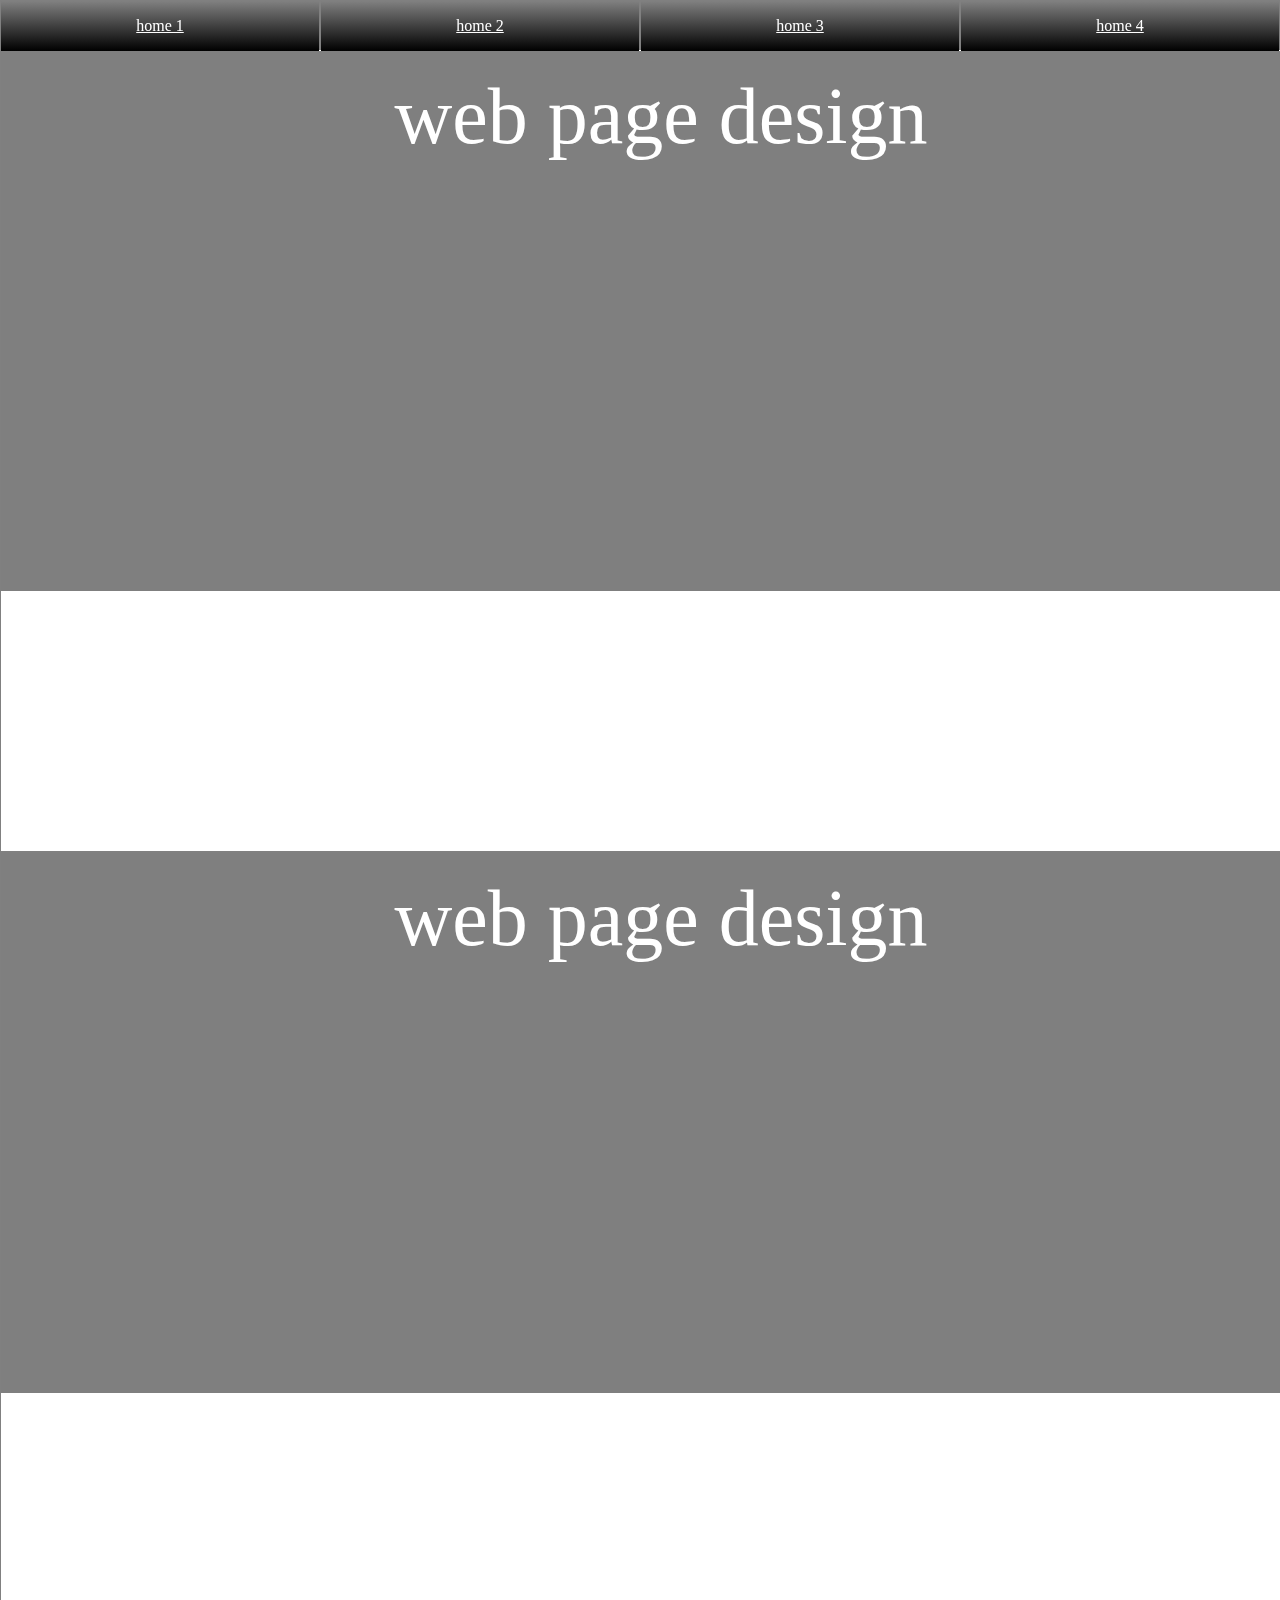
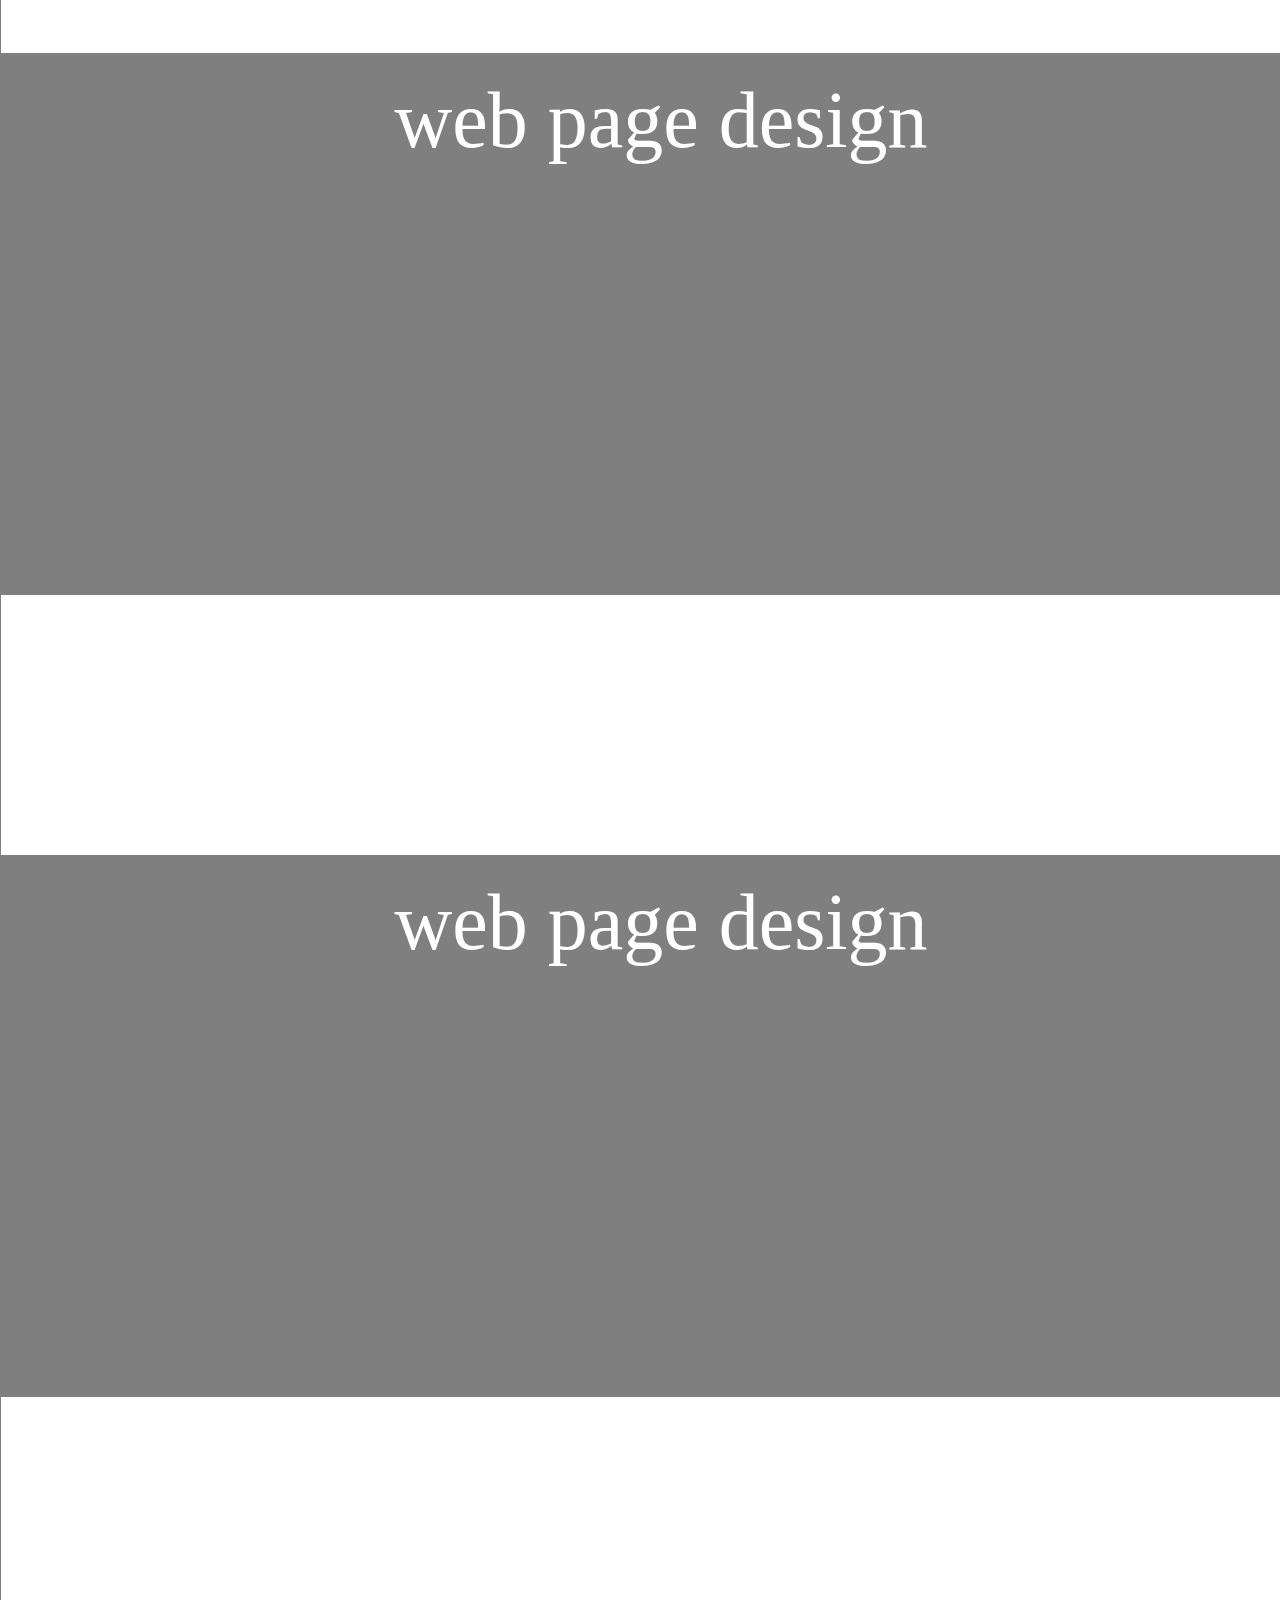
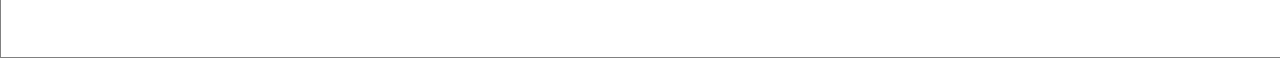
<file: layout1.html>
<!DOCTYPE html>
<html lang="en">
<head>
	<meta charset="UTF-8">
	<meta name="viewport" content="width=device-width, initial-scale=1.0">
	<title>Document</title>
<style>

:root
{
	--w:100%;

}


	*
	{
		margin:0 auto;
		padding:0;
	}

ul
{
	list-style: none;
	display: flex;
	height:50px;
}
ul li
{
	flex:1;
	text-align: center;
	border:1px solid gray;
}
ul li a
{
	background:linear-gradient(gray,black);
	float:left;
	width:100%;
	height: 50px;
	line-height: 50px;
	color:white;
}

.navbar
{
	width:100%;
	height:50px;
	position: fixed;
	z-index: 999;
}

/* navbar finished----------------------------------------- */

.box
{
	width:var(--w);
	height:800px;
	border:1px solid gray;
	background-size: cover;
	background-attachment:fixed;
}
.box section
{
	width:var(--w);
	height:500px;
	/*background-color:orange;*/
	/*opacity:0.1;*/
	color:white;
	font-size:80px;
	padding:20px;
	text-align: center;
	background-color:rgba(0,0,0,0.5);

}

.img1
{
	background-image:url('https://mobimg.b-cdn.net/v3/fetch/05/05eeb93a2e41734ecb6044146351f11e.jpeg');
}
.img2
{
	background-image:url('https://images.unsplash.com/photo-1559583985-c80d8ad9b29f?ixlib=rb-4.0.3&ixid=MnwxMjA3fDB8MHxjb2xsZWN0aW9uLXBhZ2V8MXwxMDY1OTc2fHxlbnwwfHx8fA%3D%3D&w=1000&q=80');
}
.img3
{
	background-image:url('https://c4.wallpaperflare.com/wallpaper/500/442/354/outrun-vaporwave-hd-wallpaper-thumb.jpg');
}
.img4
{
	background-image:url('https://marketplace.canva.com/EAE-xnqWvJk/1/0/1600w/canva-retro-smoke-and-round-light-desktop-wallpapers-JLofAI27pCg.jpg');
}

.mt
{
	margin-top:50px;
}
.pt
{
	padding-top:50px;
}

html
{
	scroll-behavior: smooth;
}


</style>

</head>
<body>

<nav class="navbar">
	<ul>
		<li><a href="#home">home 1</a></li>
		<li><a href="#about">home 2</a></li>
		<li><a href="#contact">home 3</a></li>
		<li><a href="#service">home 4</a></li>

	</ul>
</nav>
<!-- end of nav row--------------------------------------------- -->

<div class="box img1 pt" id="home">
	<section>
		web page design
	</section>


</div>
<div class="box img2" id="about">
	<section>
		web page design
	</section>
</div>
<div class="box img3" id="contact">
	<section>
		web page design
	</section>
</div>
<div class="box img4" id="service">
	<section>
		web page design
	</section>
</div>



</body>
</html>
</file>
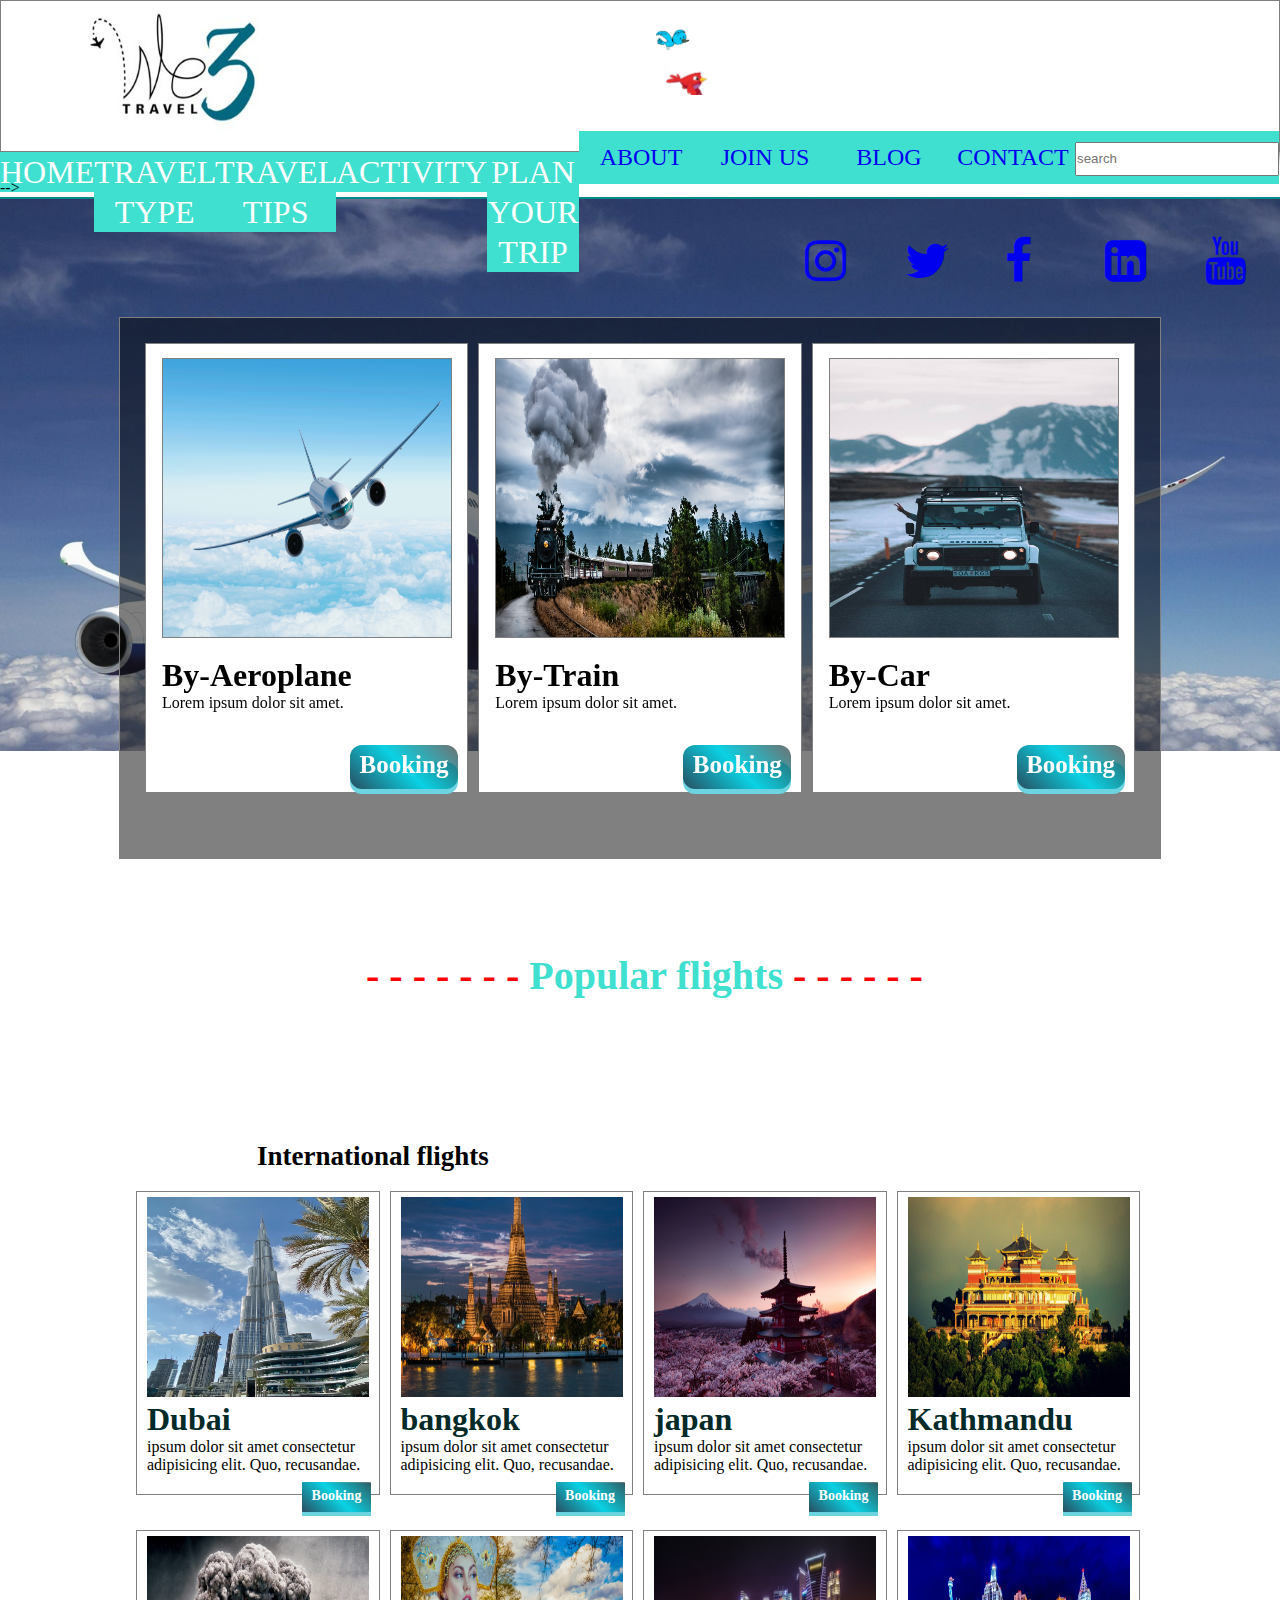
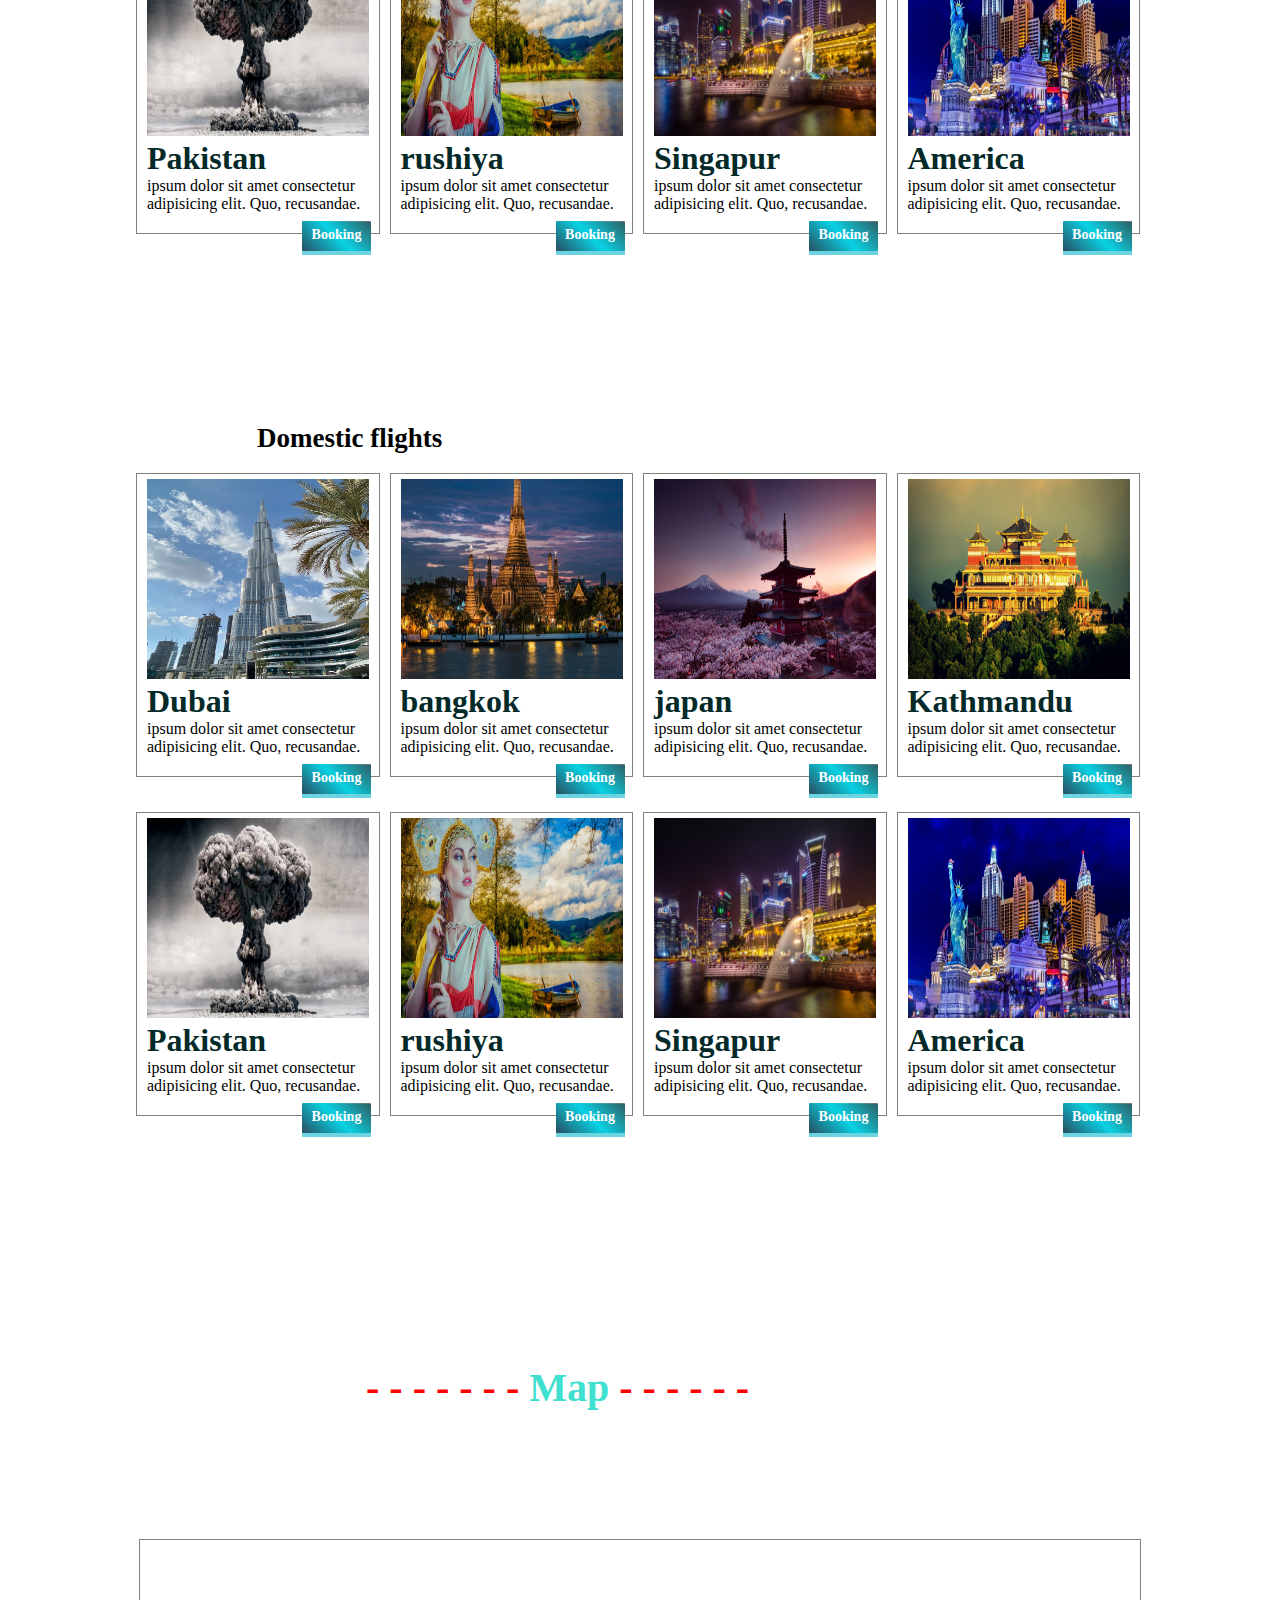
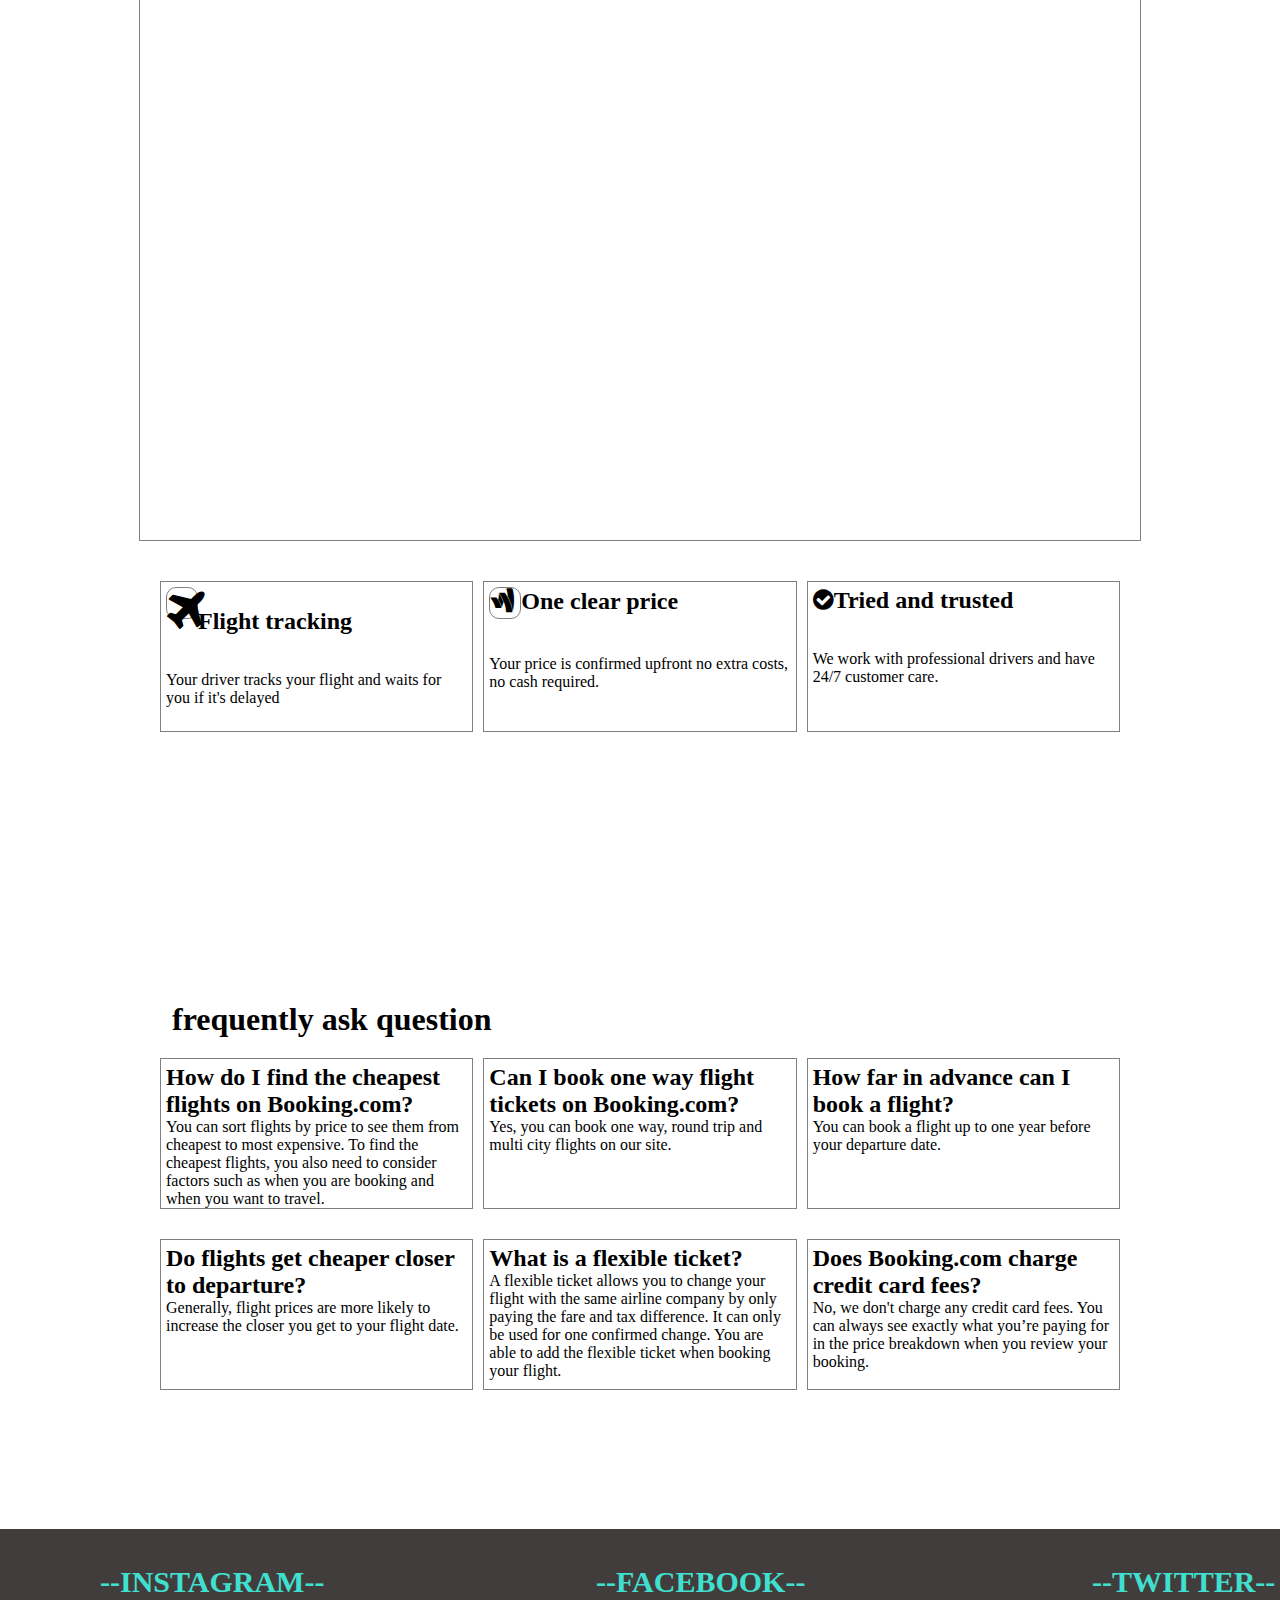
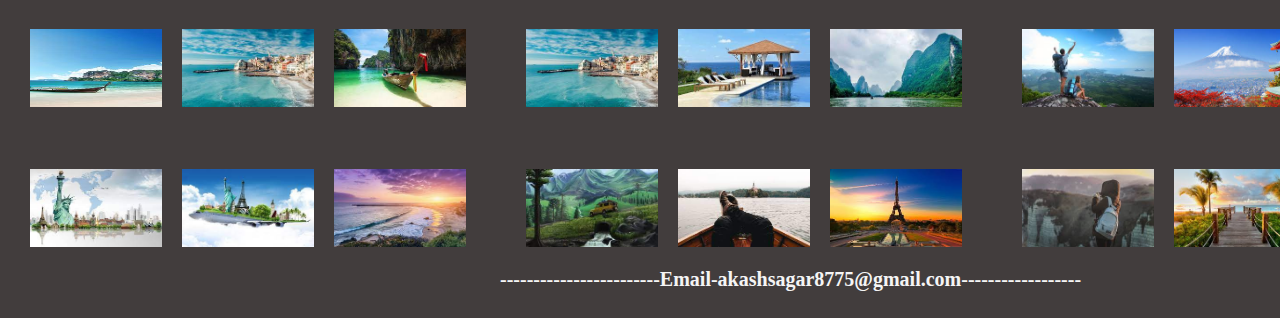
<file: traveltype.html>
<!DOCTYPE html>
<html lang="en">
<head>
    <meta charset="UTF-8">
    <meta http-equiv="X-UA-Compatible" content="IE=edge">
    <meta name="viewport" content="width=device-width, initial-scale=1.0">
    <title>travelling </title>

   <!-- <link rel="stylesheet" href="css/style.css"> -->
<style>
    @import url(css/traveltype.css);
     @import url('https://fontawesome.com/icons/landmark?s=solid');
        @import url('https://cdnjs.cloudflare.com/ajax/libs/font-awesome/4.7.0/css/font-awesome.css');

</style>
</head>
<body>

<!-- ---------------------------------header    ----------------------------------------------------------- -->
        <div class="main">
            
            <header>
                <img src="css/logo.png" alt="">

                <div class="bird">
                  
                    <marquee scrollamount="10" behavior="scroll" onmouseover="stop()" onmouseout="start()" direction="right" height="40px"><img src="image/bird/bird-blue.gif" width="80px" alt=""></marquee>
                    <marquee onmouseover="stop()" onmouseout="start()" scrollamount="10" behavior="scroll" direction="right" height="40px"><img src="image/bird/fling bird.gif" width="50px" alt=""></marquee>
                        <!-- <marquee scrollamount="10" behavior="scroll" direction="left" height="40px"><img src="image/bird/birds-flying.gif" width="80px" alt=""></marquee> -->
                    </div>

                
                    <ul class="about">
                        <li><a href="about.html" target="_blank">ABOUT</a></li>
                        <li><a href="joinus.html" target="_blank">JOIN US</a></li>
                        <li><a href="blog.html" target="_blank">BLOG</a></li>
                        <li><a href="contact.html " target="_blank">CONTACT</a></li>
                        <li><input type="text" name="" placeholder="search" id=""></li>
                    </ul>

                <ul class="social">
                    <li><a href="https://www.instagram.com/itssapnachoudhary/?hl=en"><i class="  fa fa-instagram fa-3x"></i></a></li>
                    <li><a href="#"><i class="  fa fa-twitter fa-3x"></i></a></li>
                    <li><a href="#"><i class="  fa fa-facebook fa-3x"></i></a></li>
                    <li><a href="#"><i class="  fa fa-linkedin-square fa-3x"></i></a></li>
                    <li><a href="#"><i class="  fa fa-youtube fa-3x"></i></a></li>
                    
                </ul>

            </header>

            <!-- ----------------------------------navbar----------------------------------------- -->

         <nav>
               

                 <ul>
                    <li><a href="index.html">HOME</a></li>
                    <li><a href="traveltype.html" target="_blank">TRAVEL TYPE</a></li>
                    <li><a href="traveltips.html" target="_blank">TRAVEL TIPS</a></li>
                    <li><a href="Activitiy.html" target="_blank">ACTIVITY</a></li>
                    <li><a href="#">PLAN YOUR TRIP</a></li>
                   
                </ul>
            </nav> 


             <!-- =-------------------background---------------------------- --> -->




            <div class="background">

                

                <div class="traveltype">
                    <section>
                        <img src="image/traveltype/flight.jpg" alt="image not found">
                    <p><h1>By-Aeroplane</h1>
                        Lorem ipsum dolor sit amet.</p>

                        <button class="pushable"><span class="front"><h1>Booking</h1></span></button>
                    
                    </section>
                    <section>
                        <img src="image/traveltype/train.jpg" alt="image not found">
                    <p><h1>By-Train</h1>
                        Lorem ipsum dolor sit amet.</p>
                        <button class="pushable"><span class="front"><h1>Booking</h1></span></button>
                    
                    </section>
                    <section>
                        <img src="image/traveltype/carcard.jpg" alt="image not found">
                    <p><h1>By-Car</h1>
                        Lorem ipsum dolor sit amet.</p>
                        <button class="pushable"><span class="front"><h1>Booking</h1></span></button>

                    
                    </section>

                </div>



            </div>



            <!-- =-------------------------popular fligh----------------------------- -->
            
            <h1 class="before">Popular flights </h1>
            
            <div class="pupolarheading">
              
              <h2>International flights</h2>

            </div>

            <div class="popular">
                <section>
                    <ul>
                        <li><img src="image/traveltype/dubai.jpg" alt="">
                        
                            <p><h1 style="color:rgb(3, 41, 41); font-family:cursive;">Dubai</h1> ipsum dolor sit amet consectetur adipisicing elit. Quo, recusandae.</p>
                            <button class="cardbtn"><span class="front1"><h1>Booking</h1></span></button>
                        </li>
                        <li><img src="image/traveltype/bangkok.jpg" alt="">
                        
                            <p><h1  style="color:rgb(3, 41, 41); font-family:cursive;">bangkok</h1> ipsum dolor sit amet consectetur adipisicing elit. Quo, recusandae.</p>
                            <button class="cardbtn"><span class="front1"><h1>Booking</h1></span></button>
                        </li>
                        <li><img src="image/traveltype/japan.jpg" alt="">
                        
                            <p><h1 style="color:rgb(3, 41, 41); font-family:cursive;">japan</h1> ipsum dolor sit amet consectetur adipisicing elit. Quo, recusandae.</p>
                            <button class="cardbtn"><span class="front1"><h1>Booking</h1></span></button>
                        </li>
                        <li><img src="image/traveltype/kathmandu.jpg" alt="">
                        
                            <p><h1 style="color:rgb(3, 41, 41); font-family:cursive;">Kathmandu</h1> ipsum dolor sit amet consectetur adipisicing elit. Quo, recusandae.</p>
                            <button class="cardbtn"><span class="front1"><h1>Booking</h1></span></button>
                        </li>
                    
                    </ul>
                </section>
                <section>
                    <ul>
                        <li><img src="image/traveltype/pakistan.jpg" alt="">
                        
                            <p><h1 style="color:rgb(3, 41, 41); font-family:cursive;">Pakistan</h1> ipsum dolor sit amet consectetur adipisicing elit. Quo, recusandae.</p>
                            <button class="cardbtn"><span class="front1"><h1>Booking</h1></span></button>
                        </li><li><img src="image/traveltype/rushiya.jpg" alt="">
                        
                            <p><h1 style="color:rgb(3, 41, 41); font-family:cursive;">rushiya</h1> ipsum dolor sit amet consectetur adipisicing elit. Quo, recusandae.</p>
                            <button class="cardbtn"><span class="front1"><h1>Booking</h1></span></button>
                        </li><li><img src="image/traveltype/singapur.jpg" alt="">
                        
                            <p><h1 style="color:rgb(3, 41, 41); font-family:cursive;">Singapur</h1> ipsum dolor sit amet consectetur adipisicing elit. Quo, recusandae.</p>
                            <button class="cardbtn"><span class="front1"><h1>Booking</h1></span></button>
                        </li><li><img src="image/traveltype/america.jpg" alt="">
                        
                            <p><h1 style="color:rgb(3, 41, 41); font-family:cursive;">America</h1> ipsum dolor sit amet consectetur adipisicing elit. Quo, recusandae.</p>
                            <button class="cardbtn"><span class="front1"><h1>Booking</h1></span></button>
                        </li>
                    </ul>
                </section>
            </div>


            
            
            


            <!-- =-------------------------popular fligh for india----------------------------- -->
            
            
            <div class="pupolarheading">
              
              <h2>Domestic flights</h2>

            </div>
            
            <div class="popular">
                <section>
                    <ul>
                        <li><img src="image/traveltype/dubai.jpg" alt="">
                            
                            <p><h1 style="color:rgb(3, 41, 41); font-family:cursive;">Dubai</h1> ipsum dolor sit amet consectetur adipisicing elit. Quo, recusandae.</p>
                            <button class="cardbtn"><span class="front1"><h1>Booking</h1></span></button>
                        </li>
                        <li><img src="image/traveltype/bangkok.jpg" alt="">
                        
                            <p><h1  style="color:rgb(3, 41, 41); font-family:cursive;">bangkok</h1> ipsum dolor sit amet consectetur adipisicing elit. Quo, recusandae.</p>
                            <button class="cardbtn"><span class="front1"><h1>Booking</h1></span></button>
                        </li>
                        <li><img src="image/traveltype/japan.jpg" alt="">
                            
                            <p><h1 style="color:rgb(3, 41, 41); font-family:cursive;">japan</h1> ipsum dolor sit amet consectetur adipisicing elit. Quo, recusandae.</p>
                            <button class="cardbtn"><span class="front1"><h1>Booking</h1></span></button>
                        </li>
                        <li><img src="image/traveltype/kathmandu.jpg" alt="">
                            
                            <p><h1 style="color:rgb(3, 41, 41); font-family:cursive;">Kathmandu</h1> ipsum dolor sit amet consectetur adipisicing elit. Quo, recusandae.</p>
                            <button class="cardbtn"><span class="front1"><h1>Booking</h1></span></button>
                        </li>
                        
                    </ul>
                </section>
                <section>
                    <ul>
                        <li><img src="image/traveltype/pakistan.jpg" alt="">
                            
                            <p><h1 style="color:rgb(3, 41, 41); font-family:cursive;">Pakistan</h1> ipsum dolor sit amet consectetur adipisicing elit. Quo, recusandae.</p>
                            <button class="cardbtn"><span class="front1"><h1>Booking</h1></span></button>
                        </li><li><img src="image/traveltype/rushiya.jpg" alt="">
                            
                            <p><h1 style="color:rgb(3, 41, 41); font-family:cursive;">rushiya</h1> ipsum dolor sit amet consectetur adipisicing elit. Quo, recusandae.</p>
                            <button class="cardbtn"><span class="front1"><h1>Booking</h1></span></button>
                        </li><li><img src="image/traveltype/singapur.jpg" alt="">
                            
                            <p><h1 style="color:rgb(3, 41, 41); font-family:cursive;">Singapur</h1> ipsum dolor sit amet consectetur adipisicing elit. Quo, recusandae.</p>
                            <button class="cardbtn"><span class="front1"><h1>Booking</h1></span></button>
                        </li><li><img src="image/traveltype/america.jpg" alt="">
                            
                            <p><h1 style="color:rgb(3, 41, 41); font-family:cursive;">America</h1> ipsum dolor sit amet consectetur adipisicing elit. Quo, recusandae.</p>
                            <button class="cardbtn"><span class="front1"><h1>Booking</h1></span></button>
                        </li>
                    </ul>
                </section>
            </div>


            
            <h1 class="before"> Map </h1>



         <div class ="map"><iframe src="https://www.google.com/maps/embed?pb=!1m14!1m12!1m3!1d14000.923564219005!2d77.48166875!3d28.68273905!2m3!1f0!2f0!3f0!3m2!1i1024!2i768!4f13.1!5e0!3m2!1sen!2sin!4v1679830389773!5m2!1sen!2sin" width="600" height="450" style="border:0;" allowfullscreen="" loading="lazy" referrerpolicy="no-referrer-when-downgrade"></iframe></div>
            
            <!-- ----------------------------------------tracking -------------------------------- -->
            

            <div class="question">
                <!-- <h1>&nbsp;&nbsp;&nbsp; frequently ask question</h1> -->

                <ul>
                    <li>
                        <h2><i class=" fa fa-plane fa-2x  icon" ></i>Flight tracking</h2><br><br>
                        <p>Your driver tracks your flight and waits for you if it's delayed</p>
                    </li>
                    <li>
                        <h2 ><i class=" fa fa-google-wallet fa-1x  icon" ></i>One clear price</h2><br><br>
                        <p>Your price is confirmed upfront  no extra costs, no cash required.</p>
                    </li><li>
                        <h2><i class="fa fa-check-circle" aria-hidden="true"></i>Tried and trusted</h2><br><br>
                        <p>We work with professional drivers and have 24/7 customer care.</p>
                    </li>
                </ul>
            


            </div>


<!-- <hr>------------------------------------------------frequently ask question------------------------------------>

            <div class="question">
                <h1>&nbsp;&nbsp;&nbsp; frequently ask question</h1>

                <ul>
                    <li>
                        <h2>How do I find the cheapest flights on Booking.com?</h2>
                        <p>You can sort flights by price to see them from cheapest to most expensive. To find the cheapest flights, you also need to consider factors such as when you are booking and when you want to travel.</p>
                    </li>
                    <li>
                        <h2>Can I book one way flight tickets on Booking.com?</h2>
                        <p>Yes, you can book one way, round trip and multi city flights on our site.</p>
                    </li><li>
                        <h2>How far in advance can I book a flight?</h2>
                        <p>You can book a flight up to one year before your departure date.</p>
                    </li>
                </ul>
                <ul>
                    <li>
                        <h2>Do flights get cheaper closer to departure?</h2>
                        <p>Generally, flight prices are more likely to increase the closer you get to your flight date.</p>
                    </li><li>
                        <h2>What is a flexible ticket?</h2>
                        <p>A flexible ticket allows you to change your flight with the same airline company by only paying the fare and tax difference. It can only be used for one confirmed change. You are able to add the flexible ticket when booking your flight.</p>
                    </li><li>
                        <h2>Does Booking.com charge credit card fees?</h2>
                        <p>No, we don't charge any credit card fees. You can always see exactly what you’re paying for in the price breakdown when you review your booking.</p>
                    </li>
                </ul>


            </div>


            
            <!-- -------------------------------footer---------------------------------- -->




            <div class="footer">


                <div>
                    <h1>--INSTAGRAM--</h1>
                    <section>
                        <ul>
                            <li><a href="#"><img src="image/footer/download (1).jpg" alt=""></a></li>
                            <li><a href="#"><img src="image/footer/download (2).jpg" alt=""></a></li>
                            <li><a href="#"><img src="image/footer/download (3).jpg" alt=""></a></li>
                        </ul>
                    </section>
                    <section>
                        <ul>
                            <li><a href="#"><img src="image/footer/download (4).jpg" alt=""></a></li>
                            <li><a href="#"><img src="image/footer/download (5).jpg" alt=""></a></li>
                            <li><a href="#"><img src="image/footer/download (6).jpg" alt=""></a></li>
                        </ul>
                    </section>
                </div>


                <div>
                    <h1>--FACEBOOK--</h1>

                    <section>
                        <ul>
                            <li><a href="#"><img src="image/footer/download (7).jpg" alt=""></a></li>
                            <li><a href="#"><img src="image/footer/download (8).jpg" alt=""></a></li>
                            <li><a href="#"><img src="image/footer/download (9).jpg" alt=""></a></li>
                        </ul>
                    </section>
                    <section>
                        <ul>
                            <li><a href="#"><img src="image/footer/download (10).jpg" alt=""></a></li>
                            <li><a href="#"><img src="image/footer/download (11).jpg" alt=""></a></li>
                            <li><a href="#"><img src="image/footer/images (1).jpg" alt=""></a></li>
                        </ul>
                    </section>
                </div>
                <div>
                    <h1>--TWITTER--</h1>

                    <section>
                        <ul>
                            <li><a href="#"><img src="image/footer/images (2).jpg" alt=""></a></li>
                            <li><a href="#"><img src="image/footer/images (3).jpg" alt=""></a></li>
                            <li><a href="#"><img src="image/footer/images (4).jpg" alt=""></a></li>
                        </ul>
                    </section>
                    <section>
                        <ul>
                            <li><a href="#"><img src="image/footer/images (5).jpg" alt=""></a></li>
                            <li><a href="#"><img src="image/footer/images (6).jpg" alt=""></a></li>
                            <li><a href="#"><img src="image/footer/images (7).jpg" alt=""></a></li>
                        </ul>
                    </section>
                </div>



            </div>

            <div class="footeremail">
                
                <h1>------------------------Email-akashsagar8775@gmail.com------------------</h1>
            </div>



</body>
</html>
</file>
<file: css/style.css>
*
{
    margin:0px auto;
    padding :0px;
    
}

:root
{
    --head:16px;
    --subhead:14px;
    --thead:12px;
    --w:100%;
    --h:700px;
    --btn: darkcyan;
    --clr:turquoise;
    --bdr:1px solid gray;

}

/* /------------header--------------------------------- */
.main
{
/* background-color:aquamarine; */
height:var(--h);
width: var(--w);
/* border:1px solid gray; */

}

.main>header
{

    border:1px solid gray;
    height: 150px;
    
}
.main>header>img
{    float: left;
    /* border: 1px solid gray; */
    height: 132px;
    width: 200px;
    margin-left: 74px;
}

.bird
{
    /* border:var(--bdr); */
    height:120px;
    margin-top: 10px;;
    width:535px;
    float: left;
    position:relative;
}
.main>header>.about
{
    float:right;
    /* border:1px solid gray; */
    display: flex;

    height:53px;
    list-style-type: none;
   
    background-color: var(--clr);
    width:700px;
}
.main>header>.about>li
{
    /* border:1px solid gray; */
    line-height: 53px;
    transition-duration: 500ms;;
    flex: 1;
}


.main>header>.about>li>a
{
    text-decoration: none;
    font-size: x-large;
    display: block;
    text-align: center;
    
    
}
.main>header>.about>li:hover
{
    transform: scale(1.1,1.1);
    background-color:aqua;
}

.main>header>.about>li>input
{
    height:30px;
    width:200px;
}

/* ----------------------------social------------------------- */


.social
{
    float: right;
    margin-right: -701px;
    margin-top: 91px;
    line-height: 50px;
    /* border: 1px solid gray; */
    box-sizing: border-box;
    height: 59px;
    width: 500px;
    display: flex;
    list-style-type: none;


}

.social>li
{
    flex:1;
    /* border:1px solid gray; */
    padding-top:15px;
    padding-left:25px;
    
}


.social>li>a>i
{
    transition-duration: 500ms;
    
}
.social>li>a>i:hover
{
    box-shadow: 10px 10px 15px gray;
    transform: scale(1.2,1.2);
    transition-duration: 500ms;

    
}


/* ----------------------------------------navbar-------------------------------- */
.main>nav
{
    height:40px;
    display:flex;
    /* border:1px solid gray; */
    box-sizing:border-box; 
    background-color:var(--clr) ;   
}

.main>nav>ul
{
    display:flex;
    /* border:1px solid gray; */
    list-style-type: none;
    width:100%;
    height:40px;
}
.main>nav>ul>li
{
    flex:1;
    /* border:1px solid gray; */
    line-height:40px;
}
.main>nav>ul>li>a
{
    display: block;
    /*  */
    /* background-color: red; */
    text-align: center;
    text-decoration: none;
    background-color: var(--clr);
    font-size:xx-large;
    transition-duration: 500ms;
    color:white;
}
.main>nav>ul>li>a:hover
{
    transform: scale(1.1,1.1);
    background-color: aqua;
    transition-duration: 1000ms;

    border:2px solid gray;
    /* border-radius:10px; */
    font-family: cursive;
}



/* --------------------------------slider------------------------------- */

.slider
{
    background-image: url(../image/background.jpg);
    background-size: cover;
    height:507px;
    width:var(--w);
    /* background-color: lemonchiffon; */
    /* border:1px solid gray; */
    /* margin-left: 161px; */
    margin-top: 3px;
}


.slider>div
{
    height:507px;
    width:1200px;
    margin-left: 150px;
    
    /* border:1px solid red;  */
    overflow: hidden; 
    position: absolute;
      
    
}

.slider>div>section
{
    height: 507px;
    width: 12000px;
    position:relative;
    animation: myanimation 20s infinite ease-in-out;

}
.slider>div>section>img
{
    width: 1200px;
    height:507px;
    float:left;
}

@keyframes myanimation
{
   0%{left:0px}
   12%{left:0px}
   17%{left:-1200px}
   24%{left:-1200px}
   30%{left:-2400px}
   40%{left:-2400px}
   45%{left:-3600px}
   60%{left:-3600px}
   65%{left:-4800px}
   75%{left:-4800x}
   80%{left:-6000x}
   85%{left:-6000x}
   90%{left:-7200x}
   95%{left:-7200x}
   100%{left:-7200x}
}

.stiker
{
    
    border: 10px solid var(--clr);
    height: 116px !important;
    width: 407px !important;
    margin-left: 791px;
    border-left: 0px;
    margin-top: 353px;



}
.stiker>div
{
    background-color: white;
    height: 80px;
    margin: px;
    width: 388px;
    margin: 19px;
    filter: opacity(0.7);

}
.stiker>div>h1
{
    font-family: monospace;
    filter: opacity(.9) !important;
    font-size: 30px;
    color: turquoise;

}

.before
{
    FONT-SIZE: 37PX;
    FONT-FAMILY: cursive;
    text-align: center;
    color: rebeccapurple;
    margin-top: 50px;
    margin-bottom: 50px;

}

.before::before
{
    content:" - - - - - - - - ";
    color: red;


}
.before::after
{
    content:" - - - - - - - - ";
    color:red;
}

/* --------------------------------------travel type -------------------*/
.plan
{
    border:2px solid red;

}

.main>.traveltype
{
    /* border:1px solid gray; */
    height:var(--h);
    width: var(--w);
}

.main>.traveltype>section
{
    /* border:1px solid gray; */
    margin:5px;
    height: 341px;
    margin-left: 69px;


}


.main>.traveltype>section>ul
{
    list-style-type: none;
    /* border:1px solid gray; */
    display: flex;
    height: 334px;
}
.main>.traveltype>section>ul>li
{
    flex:1;
    margin:3px;
    /* border:1px solid gray; */
    transition-duration: 500ms;
}
.main>.traveltype>section>ul>li:hover
{
    transform: scale(1.1,1.1);
    transition-duration: 1s;
}
.main>.traveltype>section>ul>li>a>img
{
    height: 334px;
    width:300px;
    box-shadow: 5px 8px 43px gray;

}
 .main>.traveltype>section>ul>li>.tagstiker
{

    border:10px solid white;
    height:300px;
    width:250px;
    position: absolute;
    margin-left:20px;
    margin-top: -321px;
    box-sizing: border-box;

} 


.main>.traveltype>section>ul>li>.tag
{
    border:1px solid orange;
    height:60px;
    width:300px;
    position:relative;
    margin-top:100px;
    background-color: var(--clr);

    margin-top: -191px;
    margin-left: -2px;
} 
.main>.traveltype>section>ul>li>a
{
    display: block;
}

.main>.traveltype>section>ul>li>.tag>a
{
    color: white;
    font-size: 22px;
    font-family: cursive;
    text-align: center;
    margin-top: 17px;
    text-decoration: none;
    display: block;
}


/* ---------------------------------welcome------------------------------------- */

.welcome
{
    height:600px;
    margin-top:100px;
    /* border: 1px solid gray; */
    width: var(--w);
    background-color:#78c7c46b;

}

.welcome>p
{
    float: left;
    height: 236px;
    width: 600px;
    /* border: 1px solid orange; */
    margin-top: 65px;
    padding: 50px;
    font-size: 22px;



}
.welcome>p>span
{
    font-family: cursive;
    font-size: 60px;
    color: var(--clr);
    width:100px;
    
    margin-left: 22px;



}

.welcome>.innerimage
{
    /* border: 1px solid gray; */
    height: 450px;
    width: 487px;
    float: right;
    margin-top: 35px;
    margin-right: 72px;
    transform: rotate(82deg);
    z-index:23;
}
.welcome>.outerimage
{
    /* border: 1px solid gray; */
    height: 449px;
    width: 486px;
    margin-top: 35px;
    float: right;
    margin-right: -496px;
    
    z-index: 4;;
}

.welcome>.outerimage>a>img
{width: 487px;
    height: 449px;
    transform: rotate(5deg);
    box-shadow: 27px 23px 70px darkslategray;
    position: relative;
    /* border-radius: 10px;; */
    border: 20px solid white;
    
}
.welcome>.innerimage>a>img
{
    height: 450px;
box-shadow: 27px 23px 70px darkslategray;
    width: 487px;
    position: absolute;
    transform: rotate(-2deg);
    /* border-radius: 10px; */
    border: 20px solid white;

   
}
.welcome>.innerimage>a>img:hover
{
    z-index: 1;
}

/* -------------------------------------------------mid----------------------------------------- */

.mid
{
    height:400px;
    width:var(--clr);
    border: 1ps solid gray;

}
.mid>ul
{
    display: flex;
    list-style-type: none;
    border:1px solid gray;
    height: 200px;
    width:var(--clr);
}
.mid>ul>li
{
    flex:1;
    border:1px solid gray;
    margin:10px ;

}

/* -------------------------------------------------email----------------------------------------------- */

.email
{
    height:432px;
    width:var(--w);
    /* border:var(--bdr); */
    background-color: #78c7c46b;

}
.email>.image
{
    height: 425px;
    width: 364px;
    /* border: var(--bdr); */
    float: left;
    transform: roate;
    margin-left: 72px;
    transform: rotate(0deg);


}

.email>.image>img
{
    height: 390px;
    margin-top:15px;
    box-shadow: 5px 5px 5px gray;
    /* border: 10px solid red; */
    box-sizing: border-box;
    width: 362px;
    border: 10px solid white;
    /* border: var(--bdr); */
}

.email>.formdiv
{
    height: 389px;
    width: 700px;
    /* box-sizing: border-box; */
    float: right;
    border:25px solid orange;
    transform: rotate(-10deg);
    padding: 30px;
    /* box-sizing: border-box; */
    margin-right: 157px;
    /* border: var(--bdr); */
    background-image: url("../image/email.jpg");
    background-size: cover;
}
.email>.formdiv>p
{
    /* float:right; */
    /* border:var(--bdr); */
    font-family: Arial, Helvetica, sans-serif;
    font-size: x-large;
    font-weight: 900;
    font-family: monospace;
}
.email>.formdiv>p>span
{
    font-family: cursive;
    color: var(--clr);
    font-size: 30px;
}

.email>.formdiv>form
{
    height:200px;
    width:700px;
    margin-top:40px;
    padding-top:10px;
    /* border: 1px solid gray; */
}
.email>.formdiv>form>ul
{
    list-style-type: none;
    height:100px;
    line-height: 50px;
    display: flex;
}
.email>.formdiv>form>ul>li
{
    flex: 1;
    /* border: var(--bdr); */
    margin:5px;
    
}
.email>.formdiv>form>ul>li>input
{
    height:40px;
    width:200px;
    font-size: xx-large;
    font-weight:900;

    border:2px solid orange;
    box-sizing:border-box
}
.email>.formdiv>form>ul>li>#btn
{
    background-color: red;
}

/* --------------------------recent-post---------------------------------------- */

.recent
{
    display:flex;
    height:600px;
    width:var(--w);
    /* border: var(--bdr); */
    padding:20px;
    box-sizing: border-box;


}

.recent>section
{
    flex:1;
    height:500px;
    width:400px;
    border: var(--bdr);
    margin:10px;
    box-sizing: border-box;
    transition-duration:500ms;


}
.recent>section:hover
{
    transform: scale(1.1,1.1);
    transition-duration: 1s;
}
.recent>section>img
{
    height: 210px;
    margin-left: 10px;
    margin-top: 13px;
    height: 316px;
    width: 329px;
    box-sizing: border-box;
}
.recent>section>p
{
    font-size: 22px;
    margin-top:10px;
    margin-left:20px;
    font-family: cursive;
}

.recent>section>div
{
    height:40px;
    width:100px;
    float:right;
    margin-top: 30px;
    margin-right:20px;
    cursor: pointer;
    font-family: cursive;
    border:2px solid var(--clr);
    font-size: 20px;
   background-color: var(--clr);
   transition-duration: 50ms;


}
.recent>section>div>a
{
    text-decoration: none;
    line-height: 20px;
}
.recent>section>div:hover
{
    background-color: var(--btn);
    box-shadow: 5px 5px 15px gray;
    transform: scale(1.1,1.1);
    transition-duration: 1s;
    
}

/* /-----------------------------Akash Sagar------------------------------ */
.Akash
{
    height: 110px;
    width: 800px;
    background-color: lightblue;
    align-items: center;
    box-shadow: 16px 17px 22px gray;
    margin-top: 35px;
}

.Akash>h1
{
    padding-top: 17px;
    font-size: 42px;
    height: 116px;
    font-family: cursive;
    /* margin-r: center; */
    margin-left: 238px;

}


/* --------------------------planning------------------------- */


.planning
{
    height: 735px;
    width: var(--w);
    /* border:var(--bdr); */
    background-color: lightblue;

}
.planning>h1
{
    margin-top: 30px;
    height: 100px;
    margin-left: 240px;
    font-size: 60px;
    align-items: center;
    font-weight: 900;
    font-family: cursive;

}
.planning>div
{
    display: flex;
    /* border:var(--bdr); */
    height: 612px;

}
.planning>div>section
{
    flex: 1;
    height: 448px;
    /* border: var(--bdr); */
    margin: 40px;
    background-color: white;
    transition-duration: 1s;

}
.planning>div>section:hover
{
    transform: scale(1.1,1.1);
    transition-duration: 1s;
}

.planning>div>section>h1
{
    font-size: 35px;
    color: var(--clr);
    margin:15px;
    font-weight: 900;
    font-family: cursive;
    color: var(--clr);
}
.planning>div>section>p
{
    font-size:20px;
    margin:15px;
}
.planning>div>section>ul>li
{
    margin-left:30px;
    font-size:20px;

}

.planning>div>section>div
{
    /* border: var(--bdr); */
    height:50px;
    width:200px;
    margin-top:100px;
    float:left;
    margin-left:30px;

}

.planning>div>section>div>a
{
    text-decoration: none;
    line-height:50px;
    font-size:20px;
    font-weight: bold;
    display:block;
    width:150;
    font-family: cursive;
    /* border:1px solid red; */
    /* margin-left:20px;/ */
    padding-left:15px;
    box-shadow:5px 5px 5px gray;
    transition-duration: 500ms;
    background-color: var(--clr);

}
.planning>div>section>div>a:hover
{
    transform:scale(1.1,1.1);
    transition-duration: 1s;
    background-color: darkcyan;
}


/* ------------------------------------foooter----------------------------------- */



.footer
{
    height:450px;
    width:var(--w);
    /* border:var(--bdr); */
    display:flex;
    background-color: rgb(66, 61, 61);

}
.footer>div>h1
{
    font-size: 30px;
    font-family: cursive;
    color: var(--clr);
    align-items: center;
    margin-left:100px;
}
.footer>div
{
    flex: 1;
    margin-top: 36px;
    /* border: var(--bdr); */
    height: 348px;

}
.footer>div>section
{
    /* border:var(--bdr); */

    padding:10px;


}

.footer>div>section>ul
{
    list-style-type: none;
    display:flex;
    /* border:var(--bdr); */
    height:100px;
    margin:10px;
}

.footer>div>section>ul>li
{
    /* border:var(--bdr); */
    margin:10px;
    
    flex:1;

}
.footer>div>section>ul>li>a>img
{
    height:78px;
    width:132px;
    transition-duration: 500ms;;
}
.footer>div>section>ul>li>a>img:hover
{
    transform: scale(1.2,1.2);
    transition-duration: 1s;
}
.footeremail>h1
{
    align-items: center;
    font-size: 20px;

    color:whitesmoke;
    background-color:rgb(66, 61, 61);
    padding-left:500px ;
    margin-top: -50px;;
}
</file>
<file: css/activity.css>
*
{
    margin:0px auto;
    padding :0px;
    
}

:root
{
    --head:16px;
    --subhead:14px;
    --thead:12px;
    --w:100%;
    --sw: 2px 2px 12px gray;
    --h:700px;
    --btn: darkcyan;
    --clr:turquoise;
    --bdr:1px solid gray;
    --midwi:1000px;

}

/* /------------header--------------------------------- */
.main
{
/* background-color:aquamarine; */
height:295px;;
width: var(--w);
/* border:1px solid gray; */

}

.main>header
{
    box-shadow: 2px 2px 15px black;

    /* border:1px solid gray; */
    height: 150px;
    
}
.main>header>img
{    float: left;
    /* border: 1px solid gray; */
    height: 132px;
    width: 200px;
    margin-left: 74px;
}

.bird
{
    /* border:var(--bdr); */
    height:120px;
    margin-top: 10px;;
    width:535px;
    float: left;
    position:relative;
}
.main>header>.about
{
    float:right;
    /* border:1px solid gray; */
    display: flex;

    height:53px;
    list-style-type: none;
   
    background-color: var(--clr);
    width:700px;
}
.main>header>.about>li
{
    /* border:1px solid gray; */
    line-height: 53px;
    transition-duration: 500ms;;
    flex: 1;
}


.main>header>.about>li>a
{
    text-decoration: none;
    font-size: x-large;
    display: block;
    text-align: center;
    
    
}
.main>header>.about>li:hover
{
    transform: scale(1.1,1.1);
    background-color:aqua;
}

.main>header>.about>li>input
{
    height:30px;
    width:200px;
}

/* ----------------------------social------------------------- */


.social
{
    float: right;
    margin-right: -701px;
    margin-top: 91px;
    line-height: 50px;
    /* border: 1px solid gray; */
    box-sizing: border-box;
    height: 59px;
    width: 500px;
    display: flex;
    list-style-type: none;


}

.social>li
{
    flex:1;
    /* border:1px solid gray; */
    padding-top:15px;
    padding-left:25px;
    
}


.social>li>a>i
{
    transition-duration: 500ms;
    
}
.social>li>a>i:hover
{
    box-shadow: 10px 10px 15px gray;
    transform: scale(1.2,1.2);
    transition-duration: 500ms;

    
}




/* ----------------------------------------navbar-------------------------------- */
.main>nav
{
    height:27px;
    display:flex;
    /* border:1px solid gray; */
    box-sizing:border-box; 
    background-color:var(--clr) ;   
}

.main>nav>ul
{
    display:flex;
    /* border:1px solid gray; */
    list-style-type: none;
    width:100%;
    height:40px;
}
.main>nav>ul>li
{
    flex:1;
    /* border:1px solid gray; */
    line-height:40px;
}
.main>nav>ul>li>a
{
    display: block;
    /*  */
    /* background-color: red; */
    text-align: center;
    text-decoration: none;
    background-color: var(--clr);
    font-size:xx-large;
    transition-duration: 500ms;
    color:white;
}
.main>nav>ul>li>a:hover
{
    transform: scale(1.1,1.1);
    background-color: aqua;
    transition-duration: 1000ms;

    border:2px solid gray;
    /* border-radius:10px; */
    font-family: cursive;
}


/* ----------------filters=-------------------- */

.filter
{
    height:auto;
    width:200px;
    border:var(--bdr);
    box-shadow:var(--sw);
    float:left;
    margin-left: 143px;

}
.filter>ul
{
    list-style-type: none;

}
.filter>ul>li
{
    border:var(--bdr);
    margin:2px;
    line-height:20ps;
    height:30px;
    margin-top:3px;
    /* background: url(); */
    transition-duration: 500ms;

}
.filter>ul>li:hover
{
    background-color: var(--clr);
    cursor: pointer;
    box-shadow: var(--sw);
    transform: scale(1.05,1.05);
    transition-duration: 500ms;
}

/* -=-------------------activity-------------------------------------- */



 
.before::before
{
    content:" - - - - - - ";
    color: red;


}
.before::after
{
    content:" - - - - - - ";
    color:red;
}
.before
{    margin-left: 366px;
    font-size: 40px;
    font-family: cursive;
    margin-top: -80px;
    margin-bottom:33px;;
    color: var(--clr);
}
  .pupolarheading>h2
  {    margin-top: 142px;
    margin-left: 257px;
    margin-bottom: -139px;
    font-size: 27px;
    font-family: cursive;
    color: black;
  }

 .popular
  {
    /* backdrop-filter: brightness(0.5); */

    /* backdrop-filter: brightness(0.5);  */
    height: auto;
    margin-top: -17px;
    width: 814px;
    box-sizing: border-box;
     /* border: var(--bdr); */

  }
.popular>section
{
    height: 329px;
    width: 1024px;
    margin: 10px;
    box-sizing: border-box;
    padding: 5px;
    /* border: var(--bdr); */
}
.popular>section>ul
{
    list-style-type: none;
    /* border:var(--bdr); */
  display: flex;
}
.popular>section>ul>li
{    flex: 1;
    height: 337px;
    margin-bottom: 42px;

    padding-top: 5px;
    width: 100px;
    box-sizing: border-box;
    margin: 5px;
    border: var(--bdr);
    padding-left: 10px;
    transition-duration: 500ms;


}
.popular>section>ul>li:hover
{
    box-shadow: 5px 5px 15px gray;
    transform: scale(1.1,1.1);
    transition-duration: 500ms;
    cursor:pointer;


}

.popular>section>ul>li>img
{
    height:200px;
    width:222px;

}

.cardheading
{
    color:rgb(3, 41, 41);
     font-family:cursive;
}


.cardbtn
{
    
    margin-left: 329px;
    width: 77px;
    /* background: dimgray; */
    margin-left: 155px;
    width: 69px;
    margin-top: 9px;
    /* box-shadow: 1px 2px 2px orange; */
    background: #6cd3e1;
    border-radius: -1px;
    border: none;
    cursor: pointer;
    outline-offset: -17px;
    height: 33px;
    font-size: xx-large;
}
.front1
{      
    display: block;
    padding: 6px 1px;
    border-radius: 1px;
    font-size: xx-large;
    height: 18px;
    margin-top: 2px;
    font-size: 0.25rem;
    background: linear-gradient(45deg, rgb(40 77 95),rgb(9 210 228), #0000008f);
    color: white;
    transform: translateY(-4px);
}

.front1>h1
{
    font-size: 14px;
    font-family: cursive;
    color: white;
}
.cardbtn:active .front1 {
    transform: translateY(-2px);
  }

     

/* ------------------------------------foooter----------------------------------- */



.footer
{    height: 389px;
    margin-top: 339px;
    width: var(--w);
    /* border: var(--bdr); */
    display: flex;
    background-color: rgb(66, 61, 61);
}
.footer>div>h1
{
    font-size: 30px;
    font-family: cursive;
    color: var(--clr);
    align-items: center;
    margin-left:100px;
}
.footer>div
{
    flex: 1;
    margin-top: 36px;
    /* border: var(--bdr); */
    height: 348px;

}
.footer>div>section
{
    /* border:var(--bdr); */

    padding:10px;


}

.footer>div>section>ul
{
    list-style-type: none;
    display:flex;
    /* border:var(--bdr); */
    height:100px;
    margin:10px;
}

.footer>div>section>ul>li
{
    /* border:var(--bdr); */
    margin:10px;
    
    flex:1;

}
.footer>div>section>ul>li>a>img
{
    height:78px;
    width:132px;
    transition-duration: 500ms;;
}
.footer>div>section>ul>li>a>img:hover
{
    transform: scale(1.2,1.2);
    transition-duration: 1s;
}
.footeremail>h1
{
    align-items: center;
    font-size: 20px;

    color:whitesmoke;
    background-color:rgb(66, 61, 61);
    padding-left:500px ;
    margin-top: -50px;;
}
</file>
